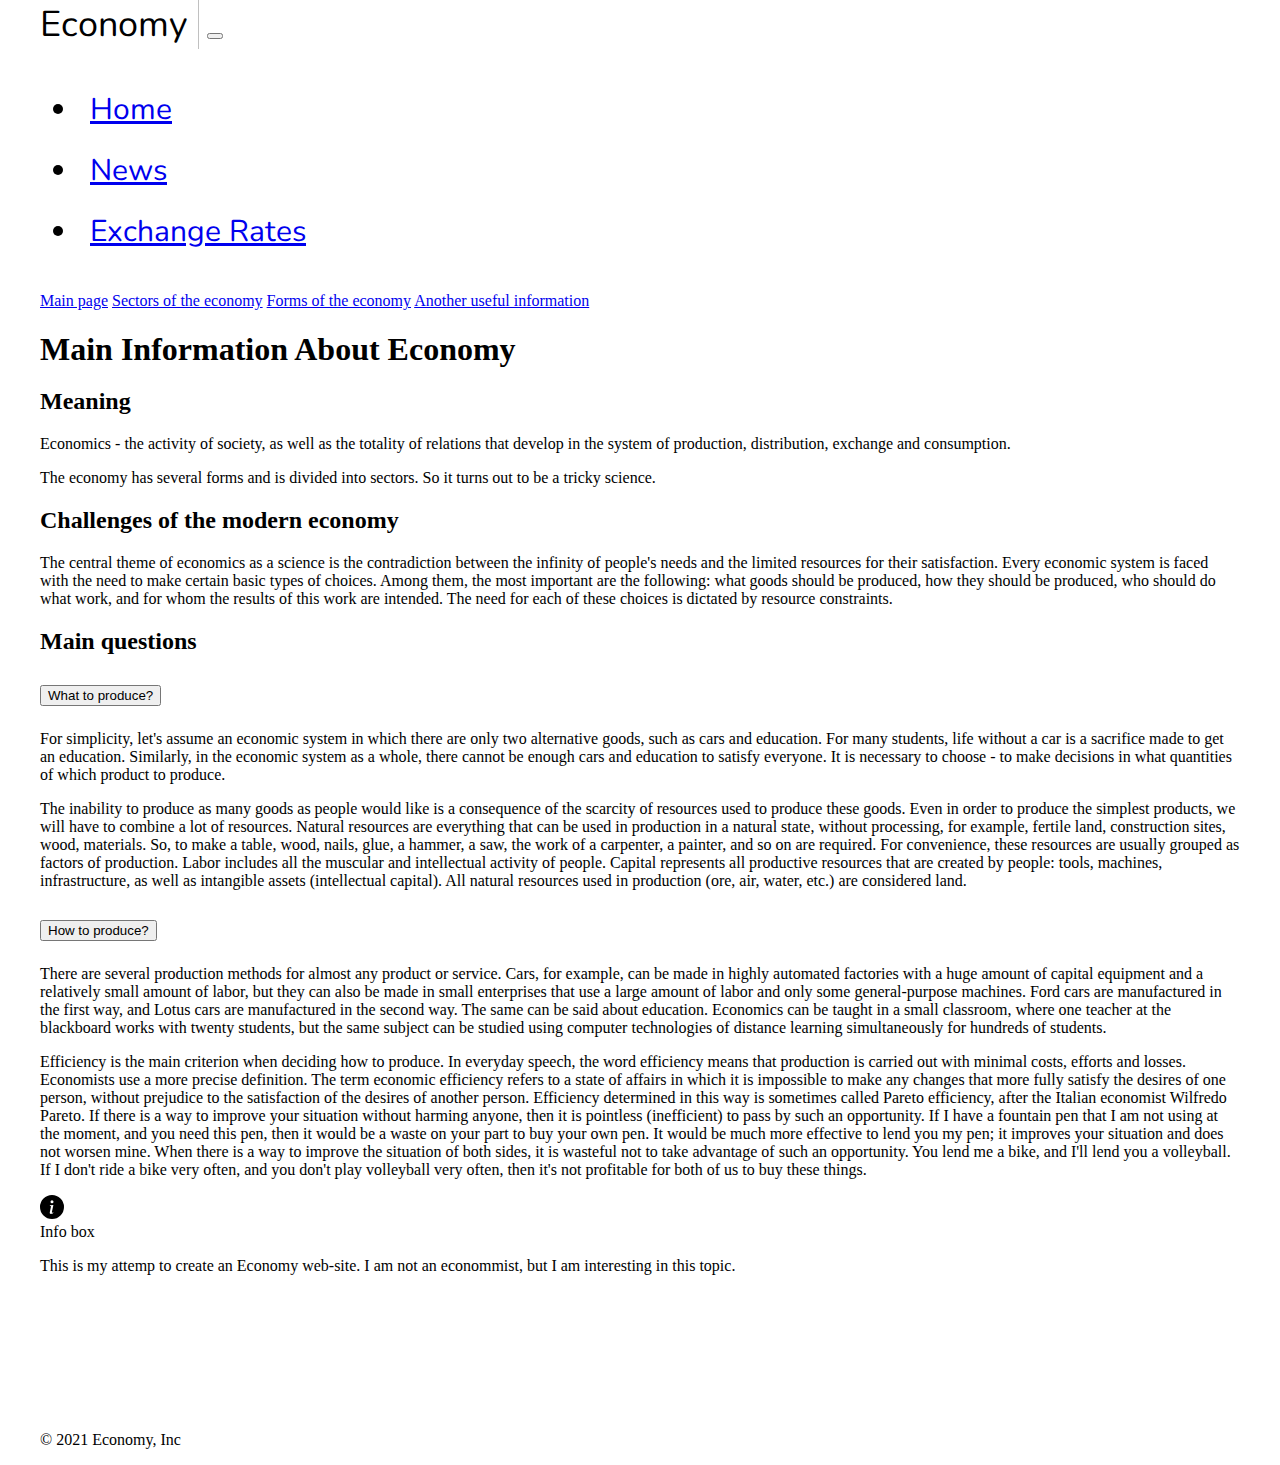
<file: public/index.html>
<!DOCTYPE html>
<html lang="en">
<head>
    <meta charset="UTF-8">
    <meta http-equiv="X-UA-Compatible" content="IE=edge">
    <meta name="viewport" content="width=device-width, initial-scale=1.0">
    <link href="https://cdn.jsdelivr.net/npm/bootstrap@5.1.3/dist/css/bootstrap.min.css" rel="stylesheet" integrity="sha384-1BmE4kWBq78iYhFldvKuhfTAU6auU8tT94WrHftjDbrCEXSU1oBoqyl2QvZ6jIW3" crossorigin="anonymous">
    <link rel="stylesheet" href="style.css">
    <link rel="preconnect" href="https://fonts.googleapis.com">
    <link rel="preconnect" href="https://fonts.gstatic.com" crossorigin>
    <link href="https://fonts.googleapis.com/css2?family=Nunito:wght@200&display=swap" rel="stylesheet">
    <title>Economy</title>
</head>
<body>
    <header>
        <nav class="navbar navbar-expand-lg navbar-light bg-light" id="navigation">
            <div class="container-fluid">
              <span id="topic">Economy</span>
              <button class="navbar-toggler" type="button" data-bs-toggle="collapse" data-bs-target="#navbarNavDropdown" aria-controls="navbarNavDropdown" aria-expanded="false" aria-label="Toggle navigation">
                <span class="navbar-toggler-icon"></span>
              </button>
              <div class="collapse navbar-collapse" id="navbarNavDropdown">
                <ul class="navbar-nav">
                  <li class="nav-item">
                    <a class="nav-link active" aria-current="page" href="index.html">Home</a>
                  </li>
                  <li class="nav-item">
                    <a class="nav-link" href="https://www.cnbc.com/economy/" target="_blank">News</a>
                  </li>
                  <li class="nav-item">
                    <a class="nav-link" href="https://www.xe.com/currencyconverter/">Exchange Rates</a>
                  </li>
                </ul>
              </div>
            </div>
          </nav>
    </header>
    <main>
        <div class="container">
            <div class="row">
            <!-- Left -->
              <div class="col-12 col-sm-1 col-md-2">
                <div class="list-group">
                    <a href="index.html" class="list-group-item list-group-item-action active" aria-current="true">Main page</a>
                    <a href="sectors.html" class="list-group-item list-group-item-action">Sectors of the economy</a>
                    <a href="forms.html" class="list-group-item list-group-item-action">Forms of the economy</a>
                    <a href="info.html" class="list-group-item list-group-item-action">Another useful information</a>
                  </div>
              </div>
              <!-- Center -->
              <div class="col-12 col-sm-10 col-md-8">
                <h1>Main information about economy</h1>
                <h2>Meaning</h2>
                <p>
                    Economics - the activity of society, as well as the totality of relations that develop in the system of production, distribution, exchange and consumption.
                </p>
                <p> 
                    The economy has several forms and is divided into sectors. So it turns out to be a tricky science.
                </p>
                <h2>Challenges of the modern economy</h2>
                <p>
                    The central theme of economics as a science is the contradiction between the infinity of people's needs and the limited resources for their satisfaction. Every economic system is faced with the need to make certain basic types of choices. Among them, the most important are the following: what goods should be produced, how they should be produced, who should do what work, and for whom the results of this work are intended. The need for each of these choices is dictated by resource constraints.
                </p>
                <h2>Main questions</h2>
                <div class="accordion accordion-flush" id="accordionFlushExample">
                    <div class="accordion-item">
                      <h3 class="accordion-header" id="flush-headingOne">
                        <button class="accordion-button" type="button" data-bs-toggle="collapse" data-bs-target="#collapseOne" aria-expanded="true" aria-controls="collapseOne">
                            What to produce?
                        </button>
                      </h3>
                      <div id="collapseOne" class="accordion-collapse collapse show" data-bs-parent="#accordionExample">
                        <div class="accordion-body">
                            <p>
                                For simplicity, let's assume an economic system in which there are only two alternative goods, such as cars and education. For many students, life without a car is a sacrifice made to get an education. Similarly, in the economic system as a whole, there cannot be enough cars and education to satisfy everyone. It is necessary to choose - to make decisions in what quantities of which product to produce.
                            </p>
                            <p>
                                The inability to produce as many goods as people would like is a consequence of the scarcity of resources used to produce these goods. Even in order to produce the simplest products, we will have to combine a lot of resources. Natural resources are everything that can be used in production in a natural state, without processing, for example, fertile land, construction sites, wood, materials. So, to make a table, wood, nails, glue, a hammer, a saw, the work of a carpenter, a painter, and so on are required. For convenience, these resources are usually grouped as factors of production. Labor includes all the muscular and intellectual activity of people. Capital represents all productive resources that are created by people: tools, machines, infrastructure, as well as intangible assets (intellectual capital). All natural resources used in production (ore, air, water, etc.) are considered land.
                            </p>
                        </div>
                      </div>
                    </div>
                    <div class="accordion-item">
                      <h3 class="accordion-header" id="flush-headingTwo">
                        <button class="accordion-button collapsed" type="button" data-bs-toggle="collapse" data-bs-target="#flush-collapseTwo" aria-expanded="false" aria-controls="flush-collapseTwo">
                            How to produce?
                        </button>
                      </h3>
                      <div id="flush-collapseTwo" class="accordion-collapse collapse" aria-labelledby="flush-headingTwo" data-bs-parent="#accordionFlushExample">
                        <div class="accordion-body">
                            <p>
                                There are several production methods for almost any product or service. Cars, for example, can be made in highly automated factories with a huge amount of capital equipment and a relatively small amount of labor, but they can also be made in small enterprises that use a large amount of labor and only some general-purpose machines. Ford cars are manufactured in the first way, and Lotus cars are manufactured in the second way. The same can be said about education. Economics can be taught in a small classroom, where one teacher at the blackboard works with twenty students, but the same subject can be studied using computer technologies of distance learning simultaneously for hundreds of students.
                            </p>
                            <p>
                                Efficiency is the main criterion when deciding how to produce. In everyday speech, the word efficiency means that production is carried out with minimal costs, efforts and losses. Economists use a more precise definition. The term economic efficiency refers to a state of affairs in which it is impossible to make any changes that more fully satisfy the desires of one person, without prejudice to the satisfaction of the desires of another person. Efficiency determined in this way is sometimes called Pareto efficiency, after the Italian economist Wilfredo Pareto. If there is a way to improve your situation without harming anyone, then it is pointless (inefficient) to pass by such an opportunity. If I have a fountain pen that I am not using at the moment, and you need this pen, then it would be a waste on your part to buy your own pen. It would be much more effective to lend you my pen; it improves your situation and does not worsen mine. When there is a way to improve the situation of both sides, it is wasteful not to take advantage of such an opportunity. You lend me a bike, and I'll lend you a volleyball. If I don't ride a bike very often, and you don't play volleyball very often, then it's not profitable for both of us to buy these things.
                            </p>
                        </div>
                      </div>
                    </div>
                  </div>
              </div>
              <!-- Right -->
              <div class="col-12 col-sm-1 col-md-2 shadow p-3 mb-5 bg-body rounded" id="info">
                <svg xmlns="http://www.w3.org/2000/svg" style="display: none;">
                    <symbol id="info-fill" fill="currentColor" viewBox="0 0 16 16">
                      <path d="M8 16A8 8 0 1 0 8 0a8 8 0 0 0 0 16zm.93-9.412-1 4.705c-.07.34.029.533.304.533.194 0 .487-.07.686-.246l-.088.416c-.287.346-.92.598-1.465.598-.703 0-1.002-.422-.808-1.319l.738-3.468c.064-.293.006-.399-.287-.47l-.451-.081.082-.381 2.29-.287zM8 5.5a1 1 0 1 1 0-2 1 1 0 0 1 0 2z"/>
                    </symbol>
                </svg>
                <div class="alert alert-primary d-flex align-items-center" role="alert">
                    <svg class="bi flex-shrink-0 me-2" width="24" height="24" role="img" aria-label="Info:"><use xlink:href="#info-fill"/></svg>
                    <div>
                      Info box
                    </div>
                </div>
                <p>This is my attemp to create an Economy web-site. I am not an econommist, but I am interesting in this topic.</p>
              </div>
            </div>
          </div>
    </main>
    <footer class="py-3 my-4 border-top">
      <p class="text-center text-muted">© 2021 Economy, Inc</p>
    </footer>
    <script src="https://cdn.jsdelivr.net/npm/bootstrap@5.1.3/dist/js/bootstrap.bundle.min.js" integrity="sha384-ka7Sk0Gln4gmtz2MlQnikT1wXgYsOg+OMhuP+IlRH9sENBO0LRn5q+8nbTov4+1p" crossorigin="anonymous"></script>
</body>
</html>
</file>
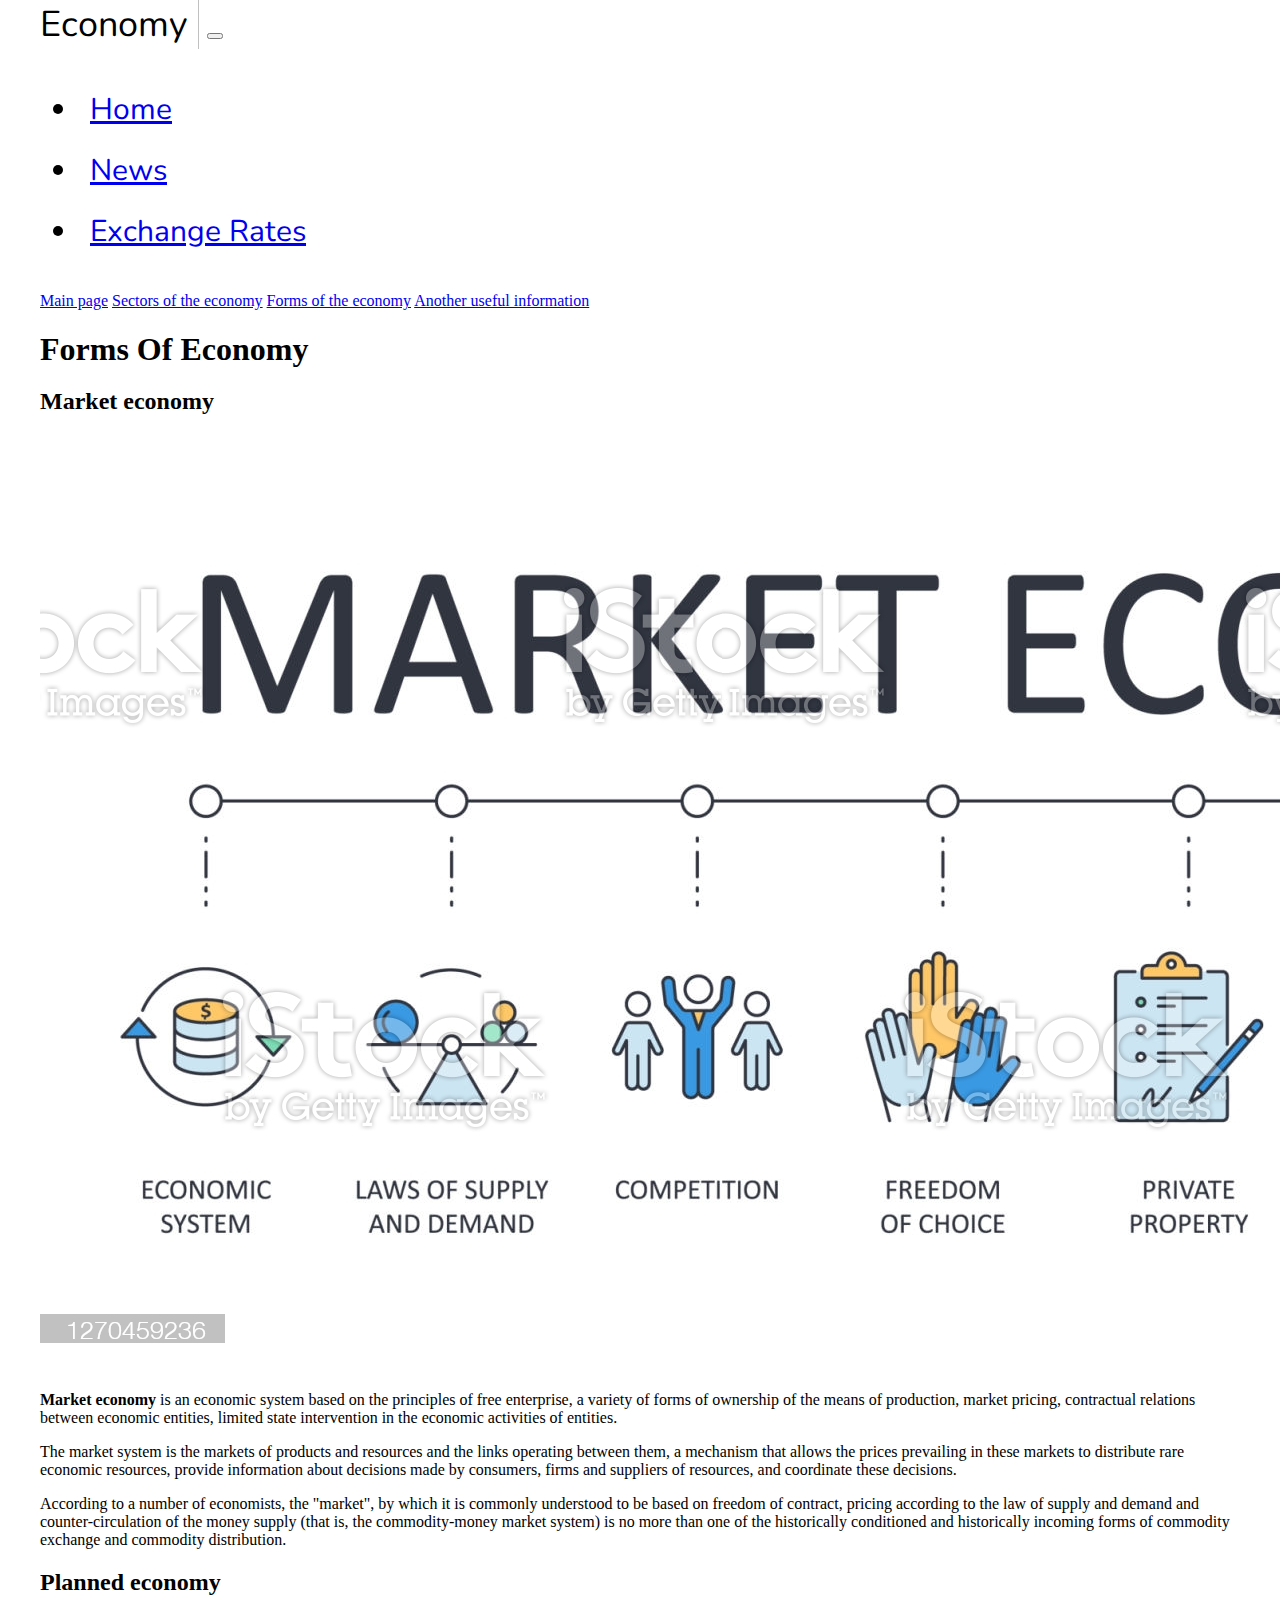
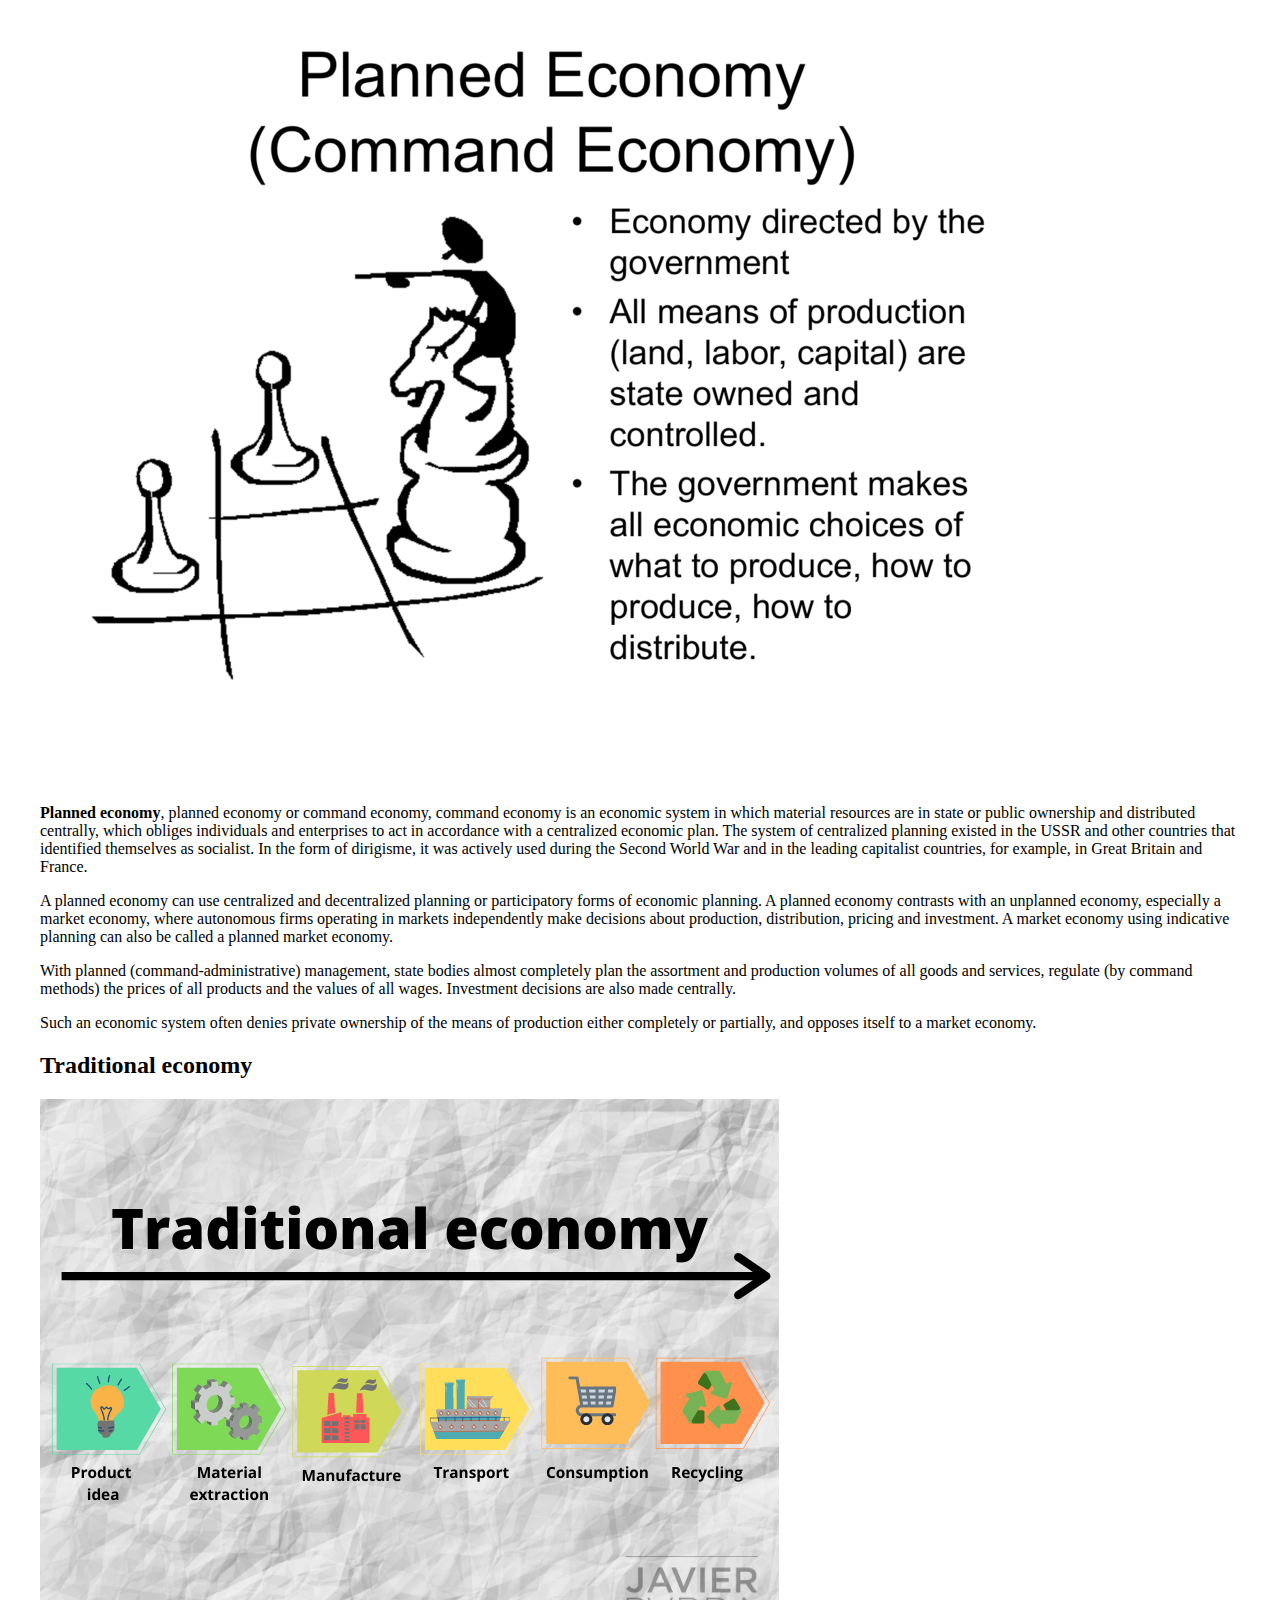
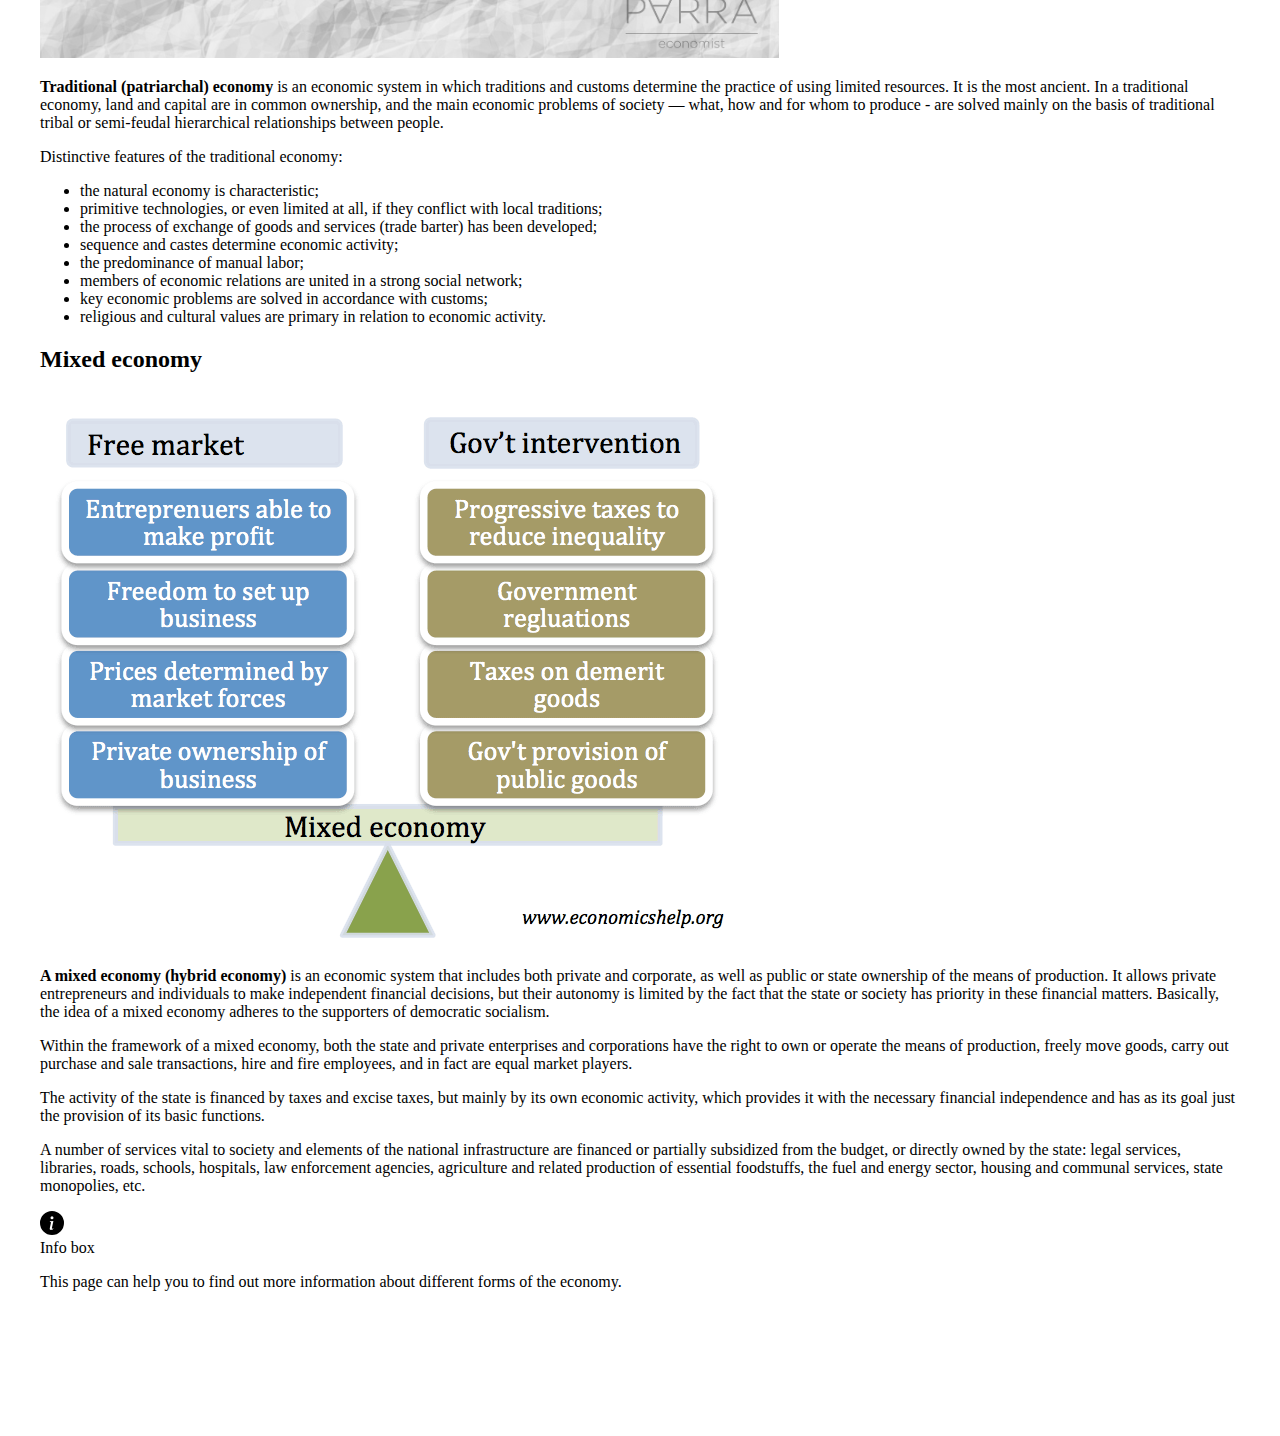
<file: forms.html>
<!DOCTYPE html>
<html lang="en">
<head>
    <meta charset="UTF-8">
    <meta http-equiv="X-UA-Compatible" content="IE=edge">
    <meta name="viewport" content="width=device-width, initial-scale=1.0">
    <link href="https://cdn.jsdelivr.net/npm/bootstrap@5.1.3/dist/css/bootstrap.min.css" rel="stylesheet" integrity="sha384-1BmE4kWBq78iYhFldvKuhfTAU6auU8tT94WrHftjDbrCEXSU1oBoqyl2QvZ6jIW3" crossorigin="anonymous">
    <link rel="stylesheet" href="style.css">
    <link rel="preconnect" href="https://fonts.googleapis.com">
    <link rel="preconnect" href="https://fonts.gstatic.com" crossorigin>
    <link href="https://fonts.googleapis.com/css2?family=Nunito:wght@200&display=swap" rel="stylesheet">
    <title>Economy</title>
</head>
<body>
    <header>
        <nav class="navbar navbar-expand-lg navbar-light bg-light" id="navigation">
            <div class="container-fluid">
              <span id="topic">Economy</span>
              <button class="navbar-toggler" type="button" data-bs-toggle="collapse" data-bs-target="#navbarNavDropdown" aria-controls="navbarNavDropdown" aria-expanded="false" aria-label="Toggle navigation">
                <span class="navbar-toggler-icon"></span>
              </button>
              <div class="collapse navbar-collapse" id="navbarNavDropdown">
                <ul class="navbar-nav">
                  <li class="nav-item">
                    <a class="nav-link active" aria-current="page" href="index.html">Home</a>
                  </li>
                  <li class="nav-item">
                    <a class="nav-link" href="https://www.cnbc.com/economy/" target="_blank">News</a>
                  </li>
                  <li class="nav-item">
                    <a class="nav-link" href="https://www.xe.com/currencyconverter/">Exchange Rates</a>
                  </li>
                </ul>
              </div>
            </div>
          </nav>
    </header>
    <main>
        <div class="container">
            <div class="row">
            <!-- Left -->
              <div class="col-12 col-sm-1 col-md-2">
                <div class="list-group">
                    <a href="index.html" class="list-group-item list-group-item-action" aria-current="true">Main page</a>
                    <a href="sectors.html" class="list-group-item list-group-item-action">Sectors of the economy</a>
                    <a href="forms.html" class="list-group-item list-group-item-action active">Forms of the economy</a>
                    <a href="info.html" class="list-group-item list-group-item-action">Another useful information</a>
                  </div>
              </div>
              <!-- Center -->
              <div class="col-12 col-sm-10 col-md-8">
                <h1>Forms of economy</h1>
                <div class="shadow-sm p-3 mb-5 bg-body rounded">
                    <h2>Market economy</h2>
                    <div class="clearfix">
                        <img src="images/market-economy.jpg" class="col-md-6 float-md-end mb-3 ms-md-3" alt="...">
                        <p>
                            <strong>Market economy</strong> is an economic system based on the principles of free enterprise, a variety of forms of ownership of the means of production, market pricing, contractual relations between economic entities, limited state intervention in the economic activities of entities.
                        </p>
                        <p>
                            The market system is the markets of products and resources and the links operating between them, a mechanism that allows the prices prevailing in these markets to distribute rare economic resources, provide information about decisions made by consumers, firms and suppliers of resources, and coordinate these decisions.
                        </p>
                        <p>
                            According to a number of economists, the "market", by which it is commonly understood to be based on freedom of contract, pricing according to the law of supply and demand and counter-circulation of the money supply (that is, the commodity-money market system) is no more than one of the historically conditioned and historically incoming forms of commodity exchange and commodity distribution.
                        </p>
                      </div>
                </div>
                <div class="shadow-sm p-3 mb-5 bg-body rounded">
                    <h2>Planned economy</h2>
                    <div class="clearfix">
                        <img src="images/planned-economy.png" class="col-md-6 float-md-end mb-3 ms-md-3" alt="planned-economy">
                        <p>
                            <strong>Planned economy</strong>, planned economy or command economy, command economy is an economic system in which material resources are in state or public ownership and distributed centrally, which obliges individuals and enterprises to act in accordance with a centralized economic plan. The system of centralized planning existed in the USSR and other countries that identified themselves as socialist. In the form of dirigisme, it was actively used during the Second World War and in the leading capitalist countries, for example, in Great Britain and France.
                        </p>
                        <p>
                            A planned economy can use centralized and decentralized planning or participatory forms of economic planning. A planned economy contrasts with an unplanned economy, especially a market economy, where autonomous firms operating in markets independently make decisions about production, distribution, pricing and investment. A market economy using indicative planning can also be called a planned market economy.
                        </p>
                        <p>
                            With planned (command-administrative) management, state bodies almost completely plan the assortment and production volumes of all goods and services, regulate (by command methods) the prices of all products and the values of all wages. Investment decisions are also made centrally.
                        </p>
                        <p>
                            Such an economic system often denies private ownership of the means of production either completely or partially, and opposes itself to a market economy.
                        </p>
                    </div>
                </div>
                <div class="shadow-sm p-3 mb-5 bg-body rounded">
                    <h2>Traditional economy</h2>
                    <div class="clearfix">
                        <img src="images/traditional-economy.png" class="col-md-6 float-md-end mb-3 ms-md-3" alt="traditional-economy">
                        <p>
                            <strong>Traditional (patriarchal) economy</strong> is an economic system in which traditions and customs determine the practice of using limited resources. It is the most ancient. In a traditional economy, land and capital are in common ownership, and the main economic problems of society — what, how and for whom to produce - are solved mainly on the basis of traditional tribal or semi-feudal hierarchical relationships between people.
                        </p>
                        <p>
                            Distinctive features of the traditional economy:
                        </p>    
                        <ul class="list-group">
                            <li class="list-group-item">the natural economy is characteristic;</li>
                            <li class="list-group-item">primitive technologies, or even limited at all, if they conflict with local traditions;</li>
                            <li class="list-group-item">the process of exchange of goods and services (trade barter) has been developed;</li>
                            <li class="list-group-item">sequence and castes determine economic activity;</li>
                            <li class="list-group-item">the predominance of manual labor;</li>
                            <li class="list-group-item">members of economic relations are united in a strong social network;</li>
                            <li class="list-group-item">key economic problems are solved in accordance with customs;</li>
                            <li class="list-group-item">religious and cultural values are primary in relation to economic activity.</li>
                        </ul>
                    </div>
                </div>
                <div class="shadow-sm p-3 mb-5 bg-body rounded">
                    <h2>Mixed economy</h2>
                    <div class="clearfix">
                        <img src="images/mixed-economy.png" class="col-md-6 float-md-end mb-3 ms-md-3" alt="mixed-economy">
                        <p>
                            <strong>A mixed economy (hybrid economy)</strong> is an economic system that includes both private and corporate, as well as public or state ownership of the means of production. It allows private entrepreneurs and individuals to make independent financial decisions, but their autonomy is limited by the fact that the state or society has priority in these financial matters. Basically, the idea of a mixed economy adheres to the supporters of democratic socialism.
                        </p>
                        <p>
                            Within the framework of a mixed economy, both the state and private enterprises and corporations have the right to own or operate the means of production, freely move goods, carry out purchase and sale transactions, hire and fire employees, and in fact are equal market players.
                        </p>
                        <p>
                            The activity of the state is financed by taxes and excise taxes, but mainly by its own economic activity, which provides it with the necessary financial independence and has as its goal just the provision of its basic functions.
                        </p>
                        <p>
                            A number of services vital to society and elements of the national infrastructure are financed or partially subsidized from the budget, or directly owned by the state: legal services, libraries, roads, schools, hospitals, law enforcement agencies, agriculture and related production of essential foodstuffs, the fuel and energy sector, housing and communal services, state monopolies, etc.
                        </p>
                    </div>
                </div>
              </div>
              <!-- Right -->
              <div class="col-12 col-sm-1 col-md-2 shadow p-3 mb-5 bg-body rounded" id="info">
                <svg xmlns="http://www.w3.org/2000/svg" style="display: none;">
                    <symbol id="info-fill" fill="currentColor" viewBox="0 0 16 16">
                      <path d="M8 16A8 8 0 1 0 8 0a8 8 0 0 0 0 16zm.93-9.412-1 4.705c-.07.34.029.533.304.533.194 0 .487-.07.686-.246l-.088.416c-.287.346-.92.598-1.465.598-.703 0-1.002-.422-.808-1.319l.738-3.468c.064-.293.006-.399-.287-.47l-.451-.081.082-.381 2.29-.287zM8 5.5a1 1 0 1 1 0-2 1 1 0 0 1 0 2z"/>
                    </symbol>
                </svg>
                <div class="alert alert-primary d-flex align-items-center" role="alert">
                    <svg class="bi flex-shrink-0 me-2" width="24" height="24" role="img" aria-label="Info:"><use xlink:href="#info-fill"/></svg>
                    <div>
                      Info box
                    </div>
                </div>
                <p>This page can help you to find out more information about different forms of the economy.</p>
              </div>
            </div>
          </div>
    </main>
    <script src="https://cdn.jsdelivr.net/npm/bootstrap@5.1.3/dist/js/bootstrap.bundle.min.js" integrity="sha384-ka7Sk0Gln4gmtz2MlQnikT1wXgYsOg+OMhuP+IlRH9sENBO0LRn5q+8nbTov4+1p" crossorigin="anonymous"></script>
</body>
</html>
</file>
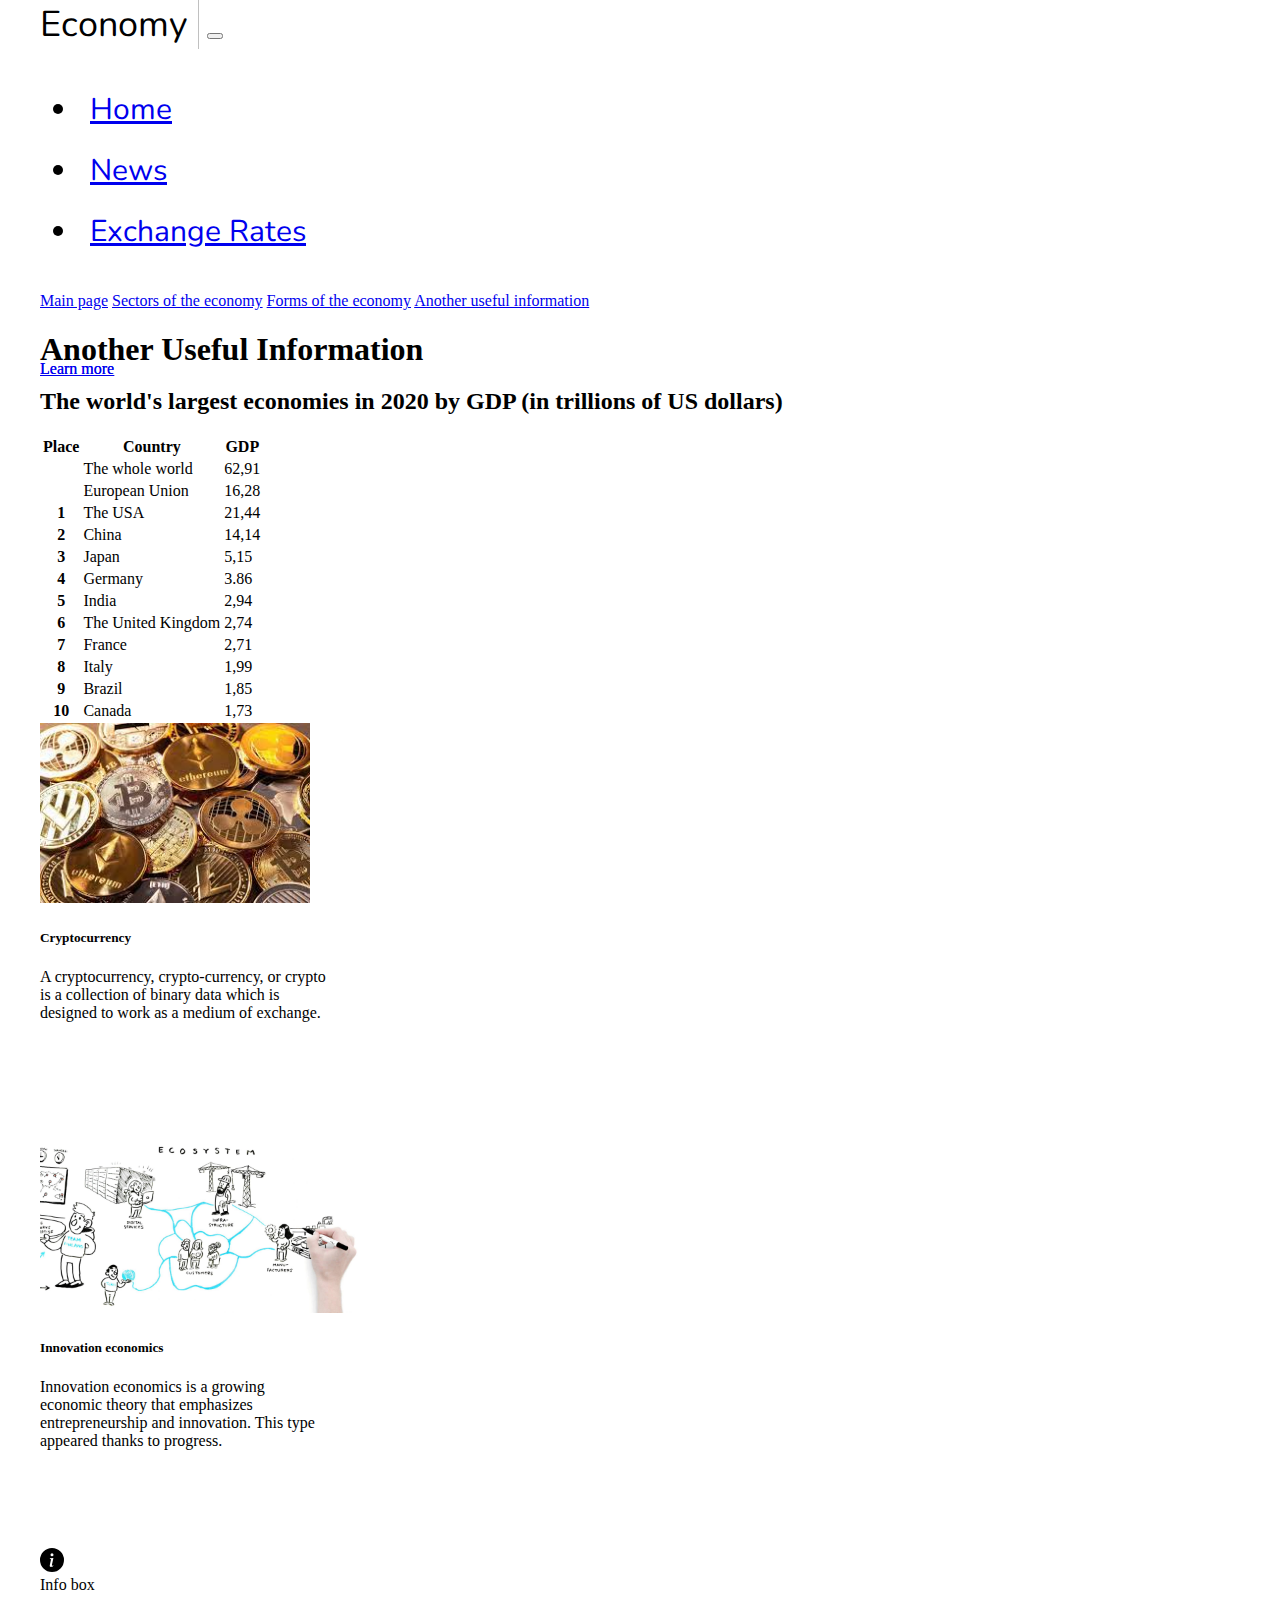
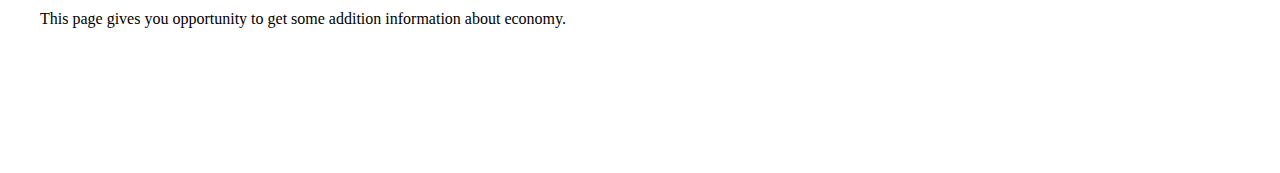
<file: info.html>
<!DOCTYPE html>
<html lang="en">
<head>
    <meta charset="UTF-8">
    <meta http-equiv="X-UA-Compatible" content="IE=edge">
    <meta name="viewport" content="width=device-width, initial-scale=1.0">
    <link href="https://cdn.jsdelivr.net/npm/bootstrap@5.1.3/dist/css/bootstrap.min.css" rel="stylesheet" integrity="sha384-1BmE4kWBq78iYhFldvKuhfTAU6auU8tT94WrHftjDbrCEXSU1oBoqyl2QvZ6jIW3" crossorigin="anonymous">
    <link rel="stylesheet" href="style.css">
    <link rel="preconnect" href="https://fonts.googleapis.com">
    <link rel="preconnect" href="https://fonts.gstatic.com" crossorigin>
    <link href="https://fonts.googleapis.com/css2?family=Nunito:wght@200&display=swap" rel="stylesheet">
    <title>Economy</title>
</head>
<body>
    <header>
        <nav class="navbar navbar-expand-lg navbar-light bg-light" id="navigation">
            <div class="container-fluid">
              <span id="topic">Economy</span>
              <button class="navbar-toggler" type="button" data-bs-toggle="collapse" data-bs-target="#navbarNavDropdown" aria-controls="navbarNavDropdown" aria-expanded="false" aria-label="Toggle navigation">
                <span class="navbar-toggler-icon"></span>
              </button>
              <div class="collapse navbar-collapse" id="navbarNavDropdown">
                <ul class="navbar-nav">
                  <li class="nav-item">
                    <a class="nav-link active" aria-current="page" href="index.html">Home</a>
                  </li>
                  <li class="nav-item">
                    <a class="nav-link" href="https://www.cnbc.com/economy/" target="_blank">News</a>
                  </li>
                  <li class="nav-item">
                    <a class="nav-link" href="https://www.xe.com/currencyconverter/">Exchange Rates</a>
                  </li>
                </ul>
              </div>
            </div>
          </nav>
    </header>
    <main>
        <div class="container">
            <div class="row">
            <!-- Left -->
              <div class="col-12 col-sm-1 col-md-2">
                <div class="list-group">
                    <a href="index.html" class="list-group-item list-group-item-action" aria-current="true">Main page</a>
                    <a href="sectors.html" class="list-group-item list-group-item-action">Sectors of the economy</a>
                    <a href="forms.html" class="list-group-item list-group-item-action">Forms of the economy</a>
                    <a href="info.html" class="list-group-item list-group-item-action active">Another useful information</a>
                  </div>
              </div>
              <!-- Center -->
              <div class="col-12 col-sm-10 col-md-8">
                <h1>Another useful information</h1>
                <h2>The world's largest economies in 2020 by GDP (in trillions of US dollars)</h2>
                <table class="table table-secondary">
                    <thead>
                        <tr>
                          <th scope="col">Place</th>
                          <th scope="col">Country</th>
                          <th scope="col">GDP</th>
                        </tr>
                    </thead>
                    <tbody>
                        <tr>
                          <th scope="row"></th>
                          <td>The whole world</td>
                          <td>62,91</td>
                        </tr>
                        <tr>
                          <th scope="row"></th>
                          <td>European Union</td>
                          <td>16,28</td>
                        </tr>
                        <tr>
                          <th scope="row">1</th>
                          <td>The USA</td>
                          <td>21,44</td>
                        </tr>
                        <tr>
                            <th scope="row">2</th>
                            <td>China</td>
                            <td>14,14</td>
                        </tr>
                        <tr>
                            <th scope="row">3</th>
                            <td>Japan</td>
                            <td>5,15</td>
                        </tr>
                        <tr>
                            <th scope="row">4</th>
                            <td>Germany</td>
                            <td>3.86</td>
                        </tr>
                        <tr>
                            <th scope="row">5</th>
                            <td>India</td>
                            <td>2,94</td>
                        </tr>
                        <tr>
                            <th scope="row">6</th>
                            <td>The United Kingdom</td>
                            <td>2,74</td>
                        </tr>
                        <tr>
                            <th scope="row">7</th>
                            <td>France</td>
                            <td>2,71</td>
                        </tr>
                        <tr>
                            <th scope="row">8</th>
                            <td>Italy</td>
                            <td>1,99</td>
                        </tr>
                        <tr>
                            <th scope="row">9</th>
                            <td>Brazil</td>
                            <td>1,85</td>
                        </tr>
                        <tr>
                            <th scope="row">10</th>
                            <td>Canada</td>
                            <td>1,73</td>
                        </tr>
                    </tbody>
                </table>
                <div class="container">
                    <div class="row">
                      <div class="col-12 col-sm-6">
                        <div class="card" style="width: 18rem;">
                            <img src="images/crypto.jpg" class="card-img-top" alt="cryptocurrency">
                            <div class="card-body">
                              <h5 class="card-title">Cryptocurrency</h5>
                              <p class="card-text">A cryptocurrency, crypto-currency, or crypto is a collection of binary data which is designed to work as a medium of exchange.</p>
                              <a href="https://www.nerdwallet.com/article/investing/cryptocurrency-7-things-to-know#:~:text=A%20cryptocurrency%20(or%20%E2%80%9Ccrypto%E2%80%9D,at%20times%20driving%20prices%20skyward." class="btn btn-secondary" target="_blank">Learn more</a>
                            </div>
                        </div>
                      </div>
                      <div class="col-12 col-sm-6">
                        <div class="card" style="width: 18rem;">
                            <img src="images/innovation-economy.jpg" class="card-img-top" alt="innovation-economy">
                            <div class="card-body">
                              <h5 class="card-title">Innovation economics</h5>
                              <p class="card-text">Innovation economics is a growing economic theory that emphasizes entrepreneurship and innovation. This type appeared thanks to progress.</p>
                              <a href="https://www.ecnmy.org/learn/your-future/technology-innovation/what-is-innovation/" class="btn btn-secondary">Learn more</a>
                            </div>
                        </div>
                      </div>
                    </div>
                  </div>
              </div>
              <!-- Right -->
              <div class="col-12 col-sm-1 col-md-2 shadow p-3 mb-5 bg-body rounded" id="info">
                <svg xmlns="http://www.w3.org/2000/svg" style="display: none;">
                    <symbol id="info-fill" fill="currentColor" viewBox="0 0 16 16">
                      <path d="M8 16A8 8 0 1 0 8 0a8 8 0 0 0 0 16zm.93-9.412-1 4.705c-.07.34.029.533.304.533.194 0 .487-.07.686-.246l-.088.416c-.287.346-.92.598-1.465.598-.703 0-1.002-.422-.808-1.319l.738-3.468c.064-.293.006-.399-.287-.47l-.451-.081.082-.381 2.29-.287zM8 5.5a1 1 0 1 1 0-2 1 1 0 0 1 0 2z"/>
                    </symbol>
                </svg>
                <div class="alert alert-primary d-flex align-items-center" role="alert">
                    <svg class="bi flex-shrink-0 me-2" width="24" height="24" role="img" aria-label="Info:"><use xlink:href="#info-fill"/></svg>
                    <div>
                      Info box
                    </div>
                </div>
                <p>This page gives you opportunity to get some addition information about economy.</p>
              </div>
            </div>
          </div>
    </main>
    <script src="https://cdn.jsdelivr.net/npm/bootstrap@5.1.3/dist/js/bootstrap.bundle.min.js" integrity="sha384-ka7Sk0Gln4gmtz2MlQnikT1wXgYsOg+OMhuP+IlRH9sENBO0LRn5q+8nbTov4+1p" crossorigin="anonymous"></script>
</body>
</html>
</file>
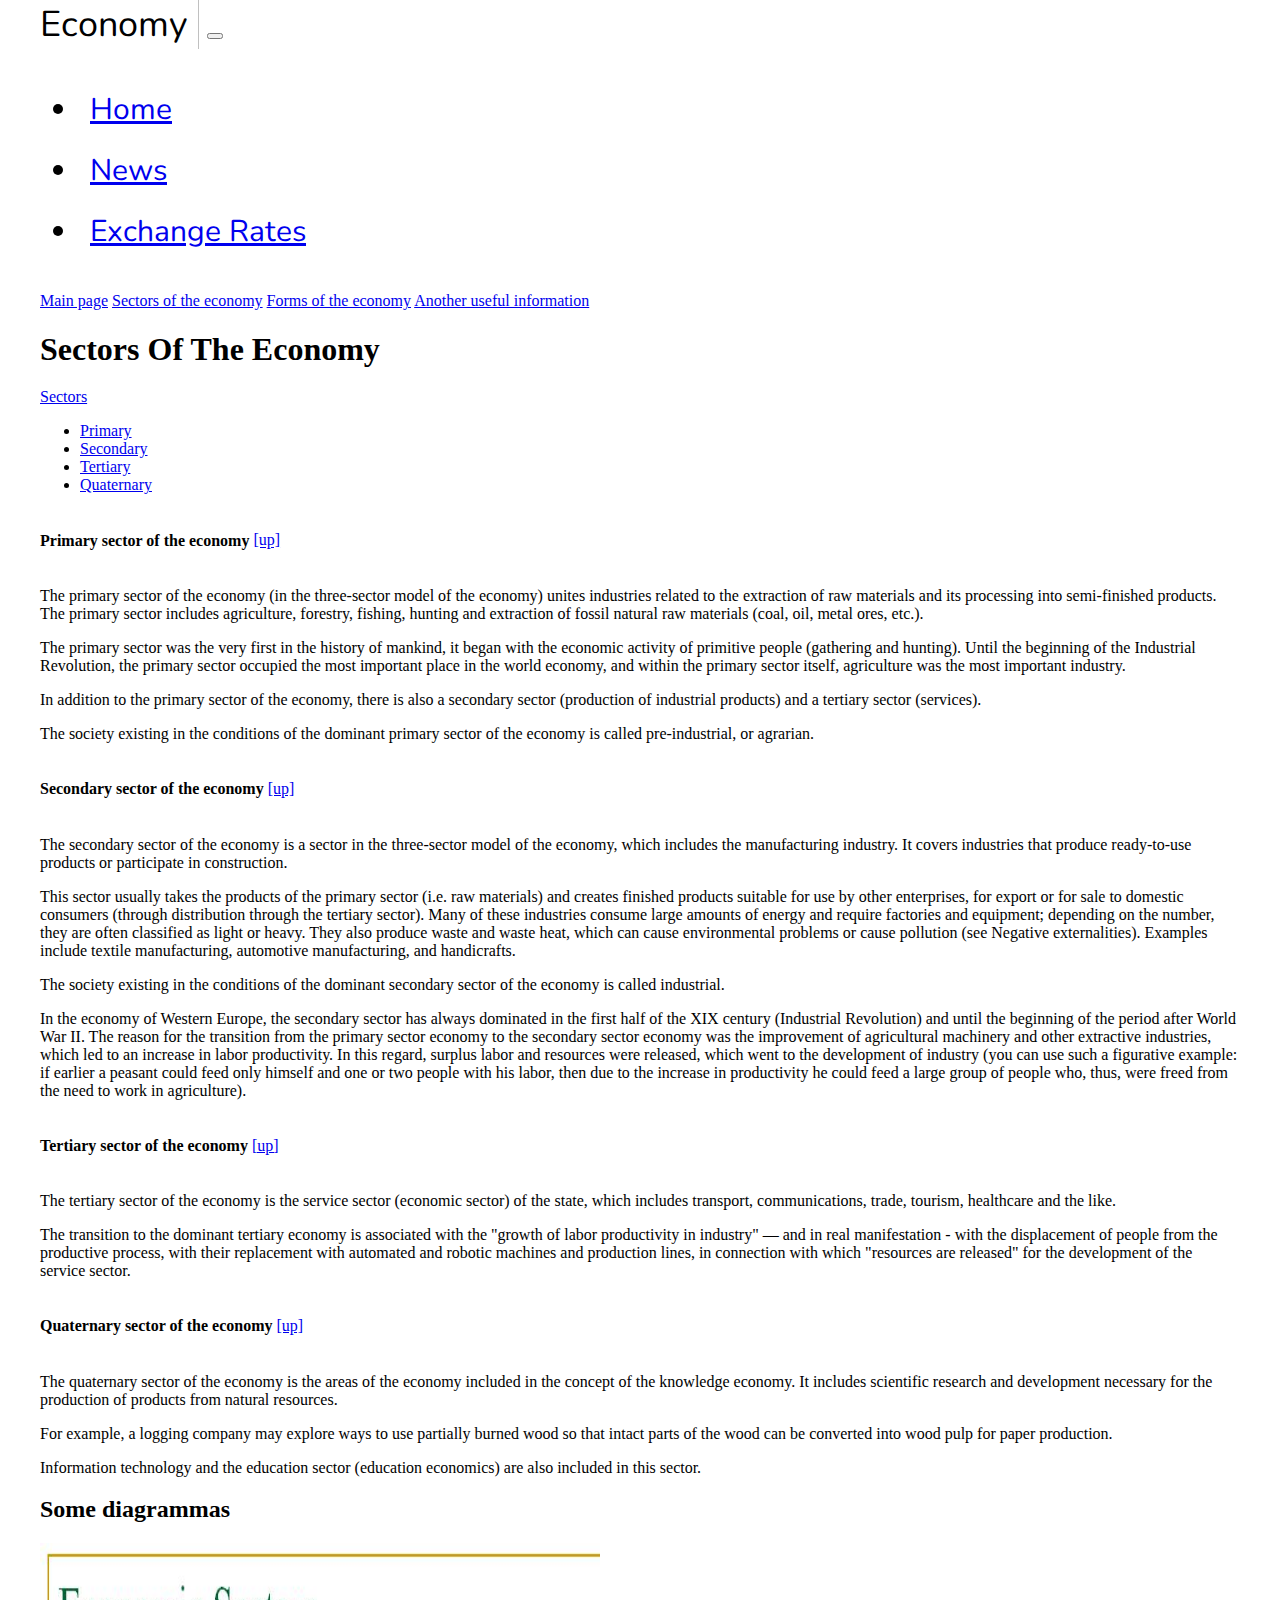
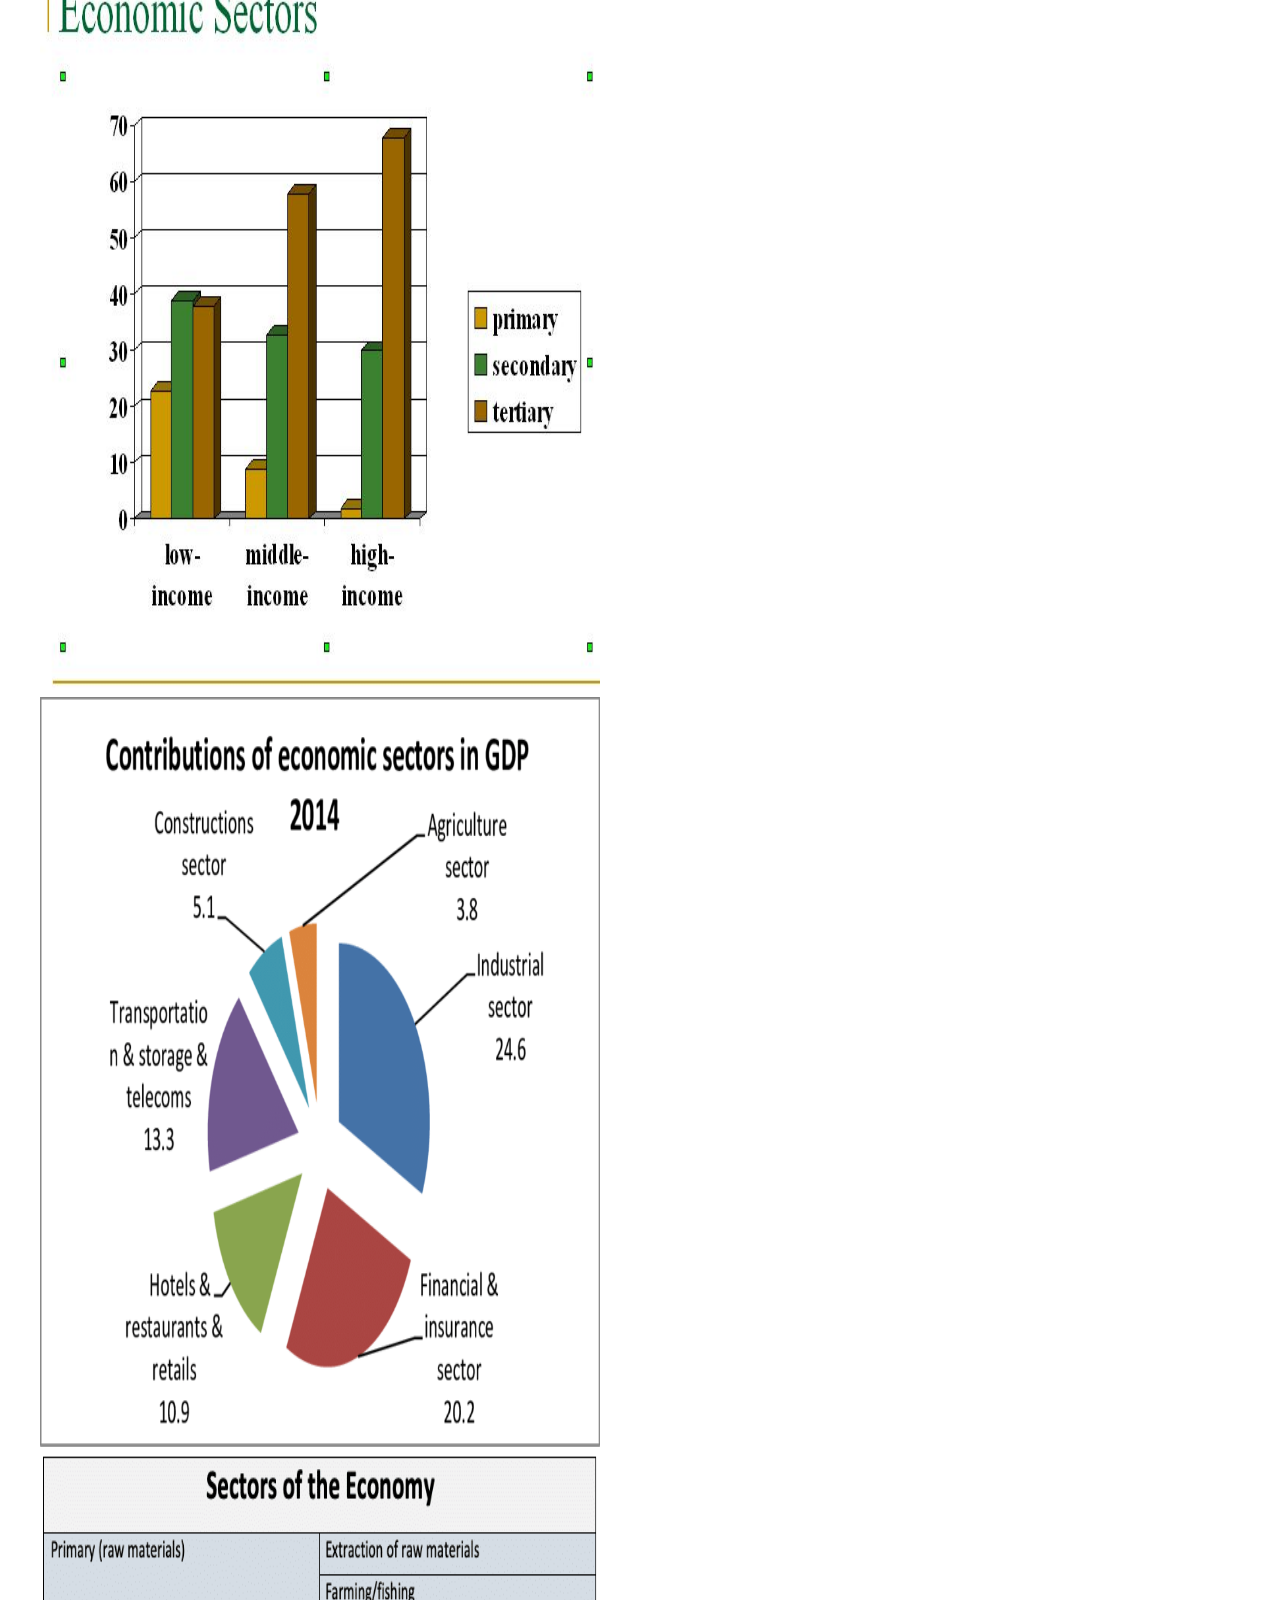
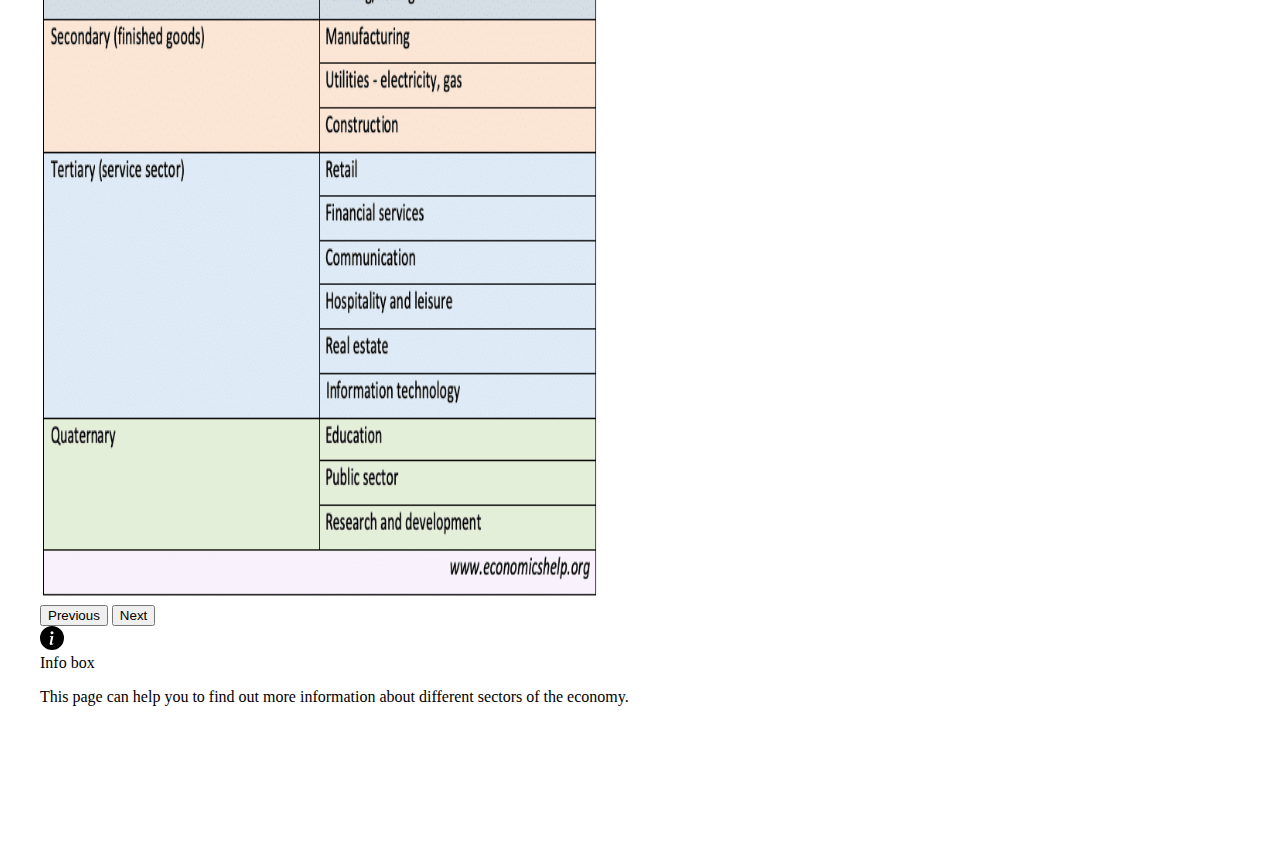
<file: sectors.html>
<!DOCTYPE html>
<html lang="en">
<head>
    <meta charset="UTF-8">
    <meta http-equiv="X-UA-Compatible" content="IE=edge">
    <meta name="viewport" content="width=device-width, initial-scale=1.0">
    <link href="https://cdn.jsdelivr.net/npm/bootstrap@5.1.3/dist/css/bootstrap.min.css" rel="stylesheet" integrity="sha384-1BmE4kWBq78iYhFldvKuhfTAU6auU8tT94WrHftjDbrCEXSU1oBoqyl2QvZ6jIW3" crossorigin="anonymous">
    <link rel="stylesheet" href="style.css">
    <link rel="preconnect" href="https://fonts.googleapis.com">
    <link rel="preconnect" href="https://fonts.gstatic.com" crossorigin>
    <link href="https://fonts.googleapis.com/css2?family=Nunito:wght@200&display=swap" rel="stylesheet">
    <title>Economy</title>
</head>
<body>
    <header>
        <nav class="navbar navbar-expand-lg navbar-light bg-light" id="navigation">
            <div class="container-fluid">
              <span id="topic">Economy</span>
              <button class="navbar-toggler" type="button" data-bs-toggle="collapse" data-bs-target="#navbarNavDropdown" aria-controls="navbarNavDropdown" aria-expanded="false" aria-label="Toggle navigation">
                <span class="navbar-toggler-icon"></span>
              </button>
              <div class="collapse navbar-collapse" id="navbarNavDropdown">
                <ul class="navbar-nav">
                  <li class="nav-item">
                    <a class="nav-link active" aria-current="page" href="index.html">Home</a>
                  </li>
                  <li class="nav-item">
                    <a class="nav-link" href="https://www.cnbc.com/economy/" target="_blank">News</a>
                  </li>
                  <li class="nav-item">
                    <a class="nav-link" href="https://www.xe.com/currencyconverter/">Exchange Rates</a>
                  </li>
                </ul>
              </div>
            </div>
          </nav>
    </header>
    <main>
        <div class="container">
            <div class="row">
            <!-- Left -->
              <div class="col-12 col-sm-1 col-md-2">
                <div class="list-group">
                    <a href="index.html" class="list-group-item list-group-item-action" aria-current="true">Main page</a>
                    <a href="sectors.html" class="list-group-item list-group-item-action active" aria-current="true">Sectors of the economy</a>
                    <a href="forms.html" class="list-group-item list-group-item-action">Forms of the economy</a>
                    <a href="info.html" class="list-group-item list-group-item-action">Another useful information</a>
                  </div>
              </div>
              <!-- Center -->
              <div class="col-12 col-sm-10 col-md-8" id="section">
                <h1>Sectors of the economy</h1>
                  <nav id="navbar-example2" class="navbar navbar-light bg-light px-3">
                    <a class="navbar-brand" href="#" id="top-menu">Sectors</a>
                    <ul class="nav nav-pills">
                      <li class="nav-item">
                        <a class="nav-link" href="#scrollspyHeading1">Primary</a>
                      </li>
                      <li class="nav-item">
                        <a class="nav-link" href="#scrollspyHeading2">Secondary</a>
                      </li>
                      <li class="nav-item">
                        <a class="nav-link" href="#scrollspyHeading3">Tertiary</a>
                      </li>
                      <li class="nav-item">
                        <a class="nav-link" href="#scrollspyHeading4">Quaternary</a>
                      </li>
                    </ul>
                  </nav>
                  <div >
                    <h4 id="scrollspyHeading1">Primary sector of the economy</h4> <a href="#top-menu">[up]</a>
                        <p>
                            The primary sector of the economy (in the three-sector model of the economy) unites industries related to the extraction of raw materials and its processing into semi-finished products. The primary sector includes agriculture, forestry, fishing, hunting and extraction of fossil natural raw materials (coal, oil, metal ores, etc.).
                        </p>
                        <p>
                            The primary sector was the very first in the history of mankind, it began with the economic activity of primitive people (gathering and hunting). Until the beginning of the Industrial Revolution, the primary sector occupied the most important place in the world economy, and within the primary sector itself, agriculture was the most important industry.
                        </p>
                        <p>
                            In addition to the primary sector of the economy, there is also a secondary sector (production of industrial products) and a tertiary sector (services).
                        </p>
                        <p>
                            The society existing in the conditions of the dominant primary sector of the economy is called pre-industrial, or agrarian.
                        </p>
                    <h4 id="scrollspyHeading2">Secondary sector of the economy</h4> <a href="#top-menu">[up]</a>
                        <p>
                            The secondary sector of the economy is a sector in the three-sector model of the economy, which includes the manufacturing industry. It covers industries that produce ready-to-use products or participate in construction.
                        </p>
                        <p>
                            This sector usually takes the products of the primary sector (i.e. raw materials) and creates finished products suitable for use by other enterprises, for export or for sale to domestic consumers (through distribution through the tertiary sector). Many of these industries consume large amounts of energy and require factories and equipment; depending on the number, they are often classified as light or heavy. They also produce waste and waste heat, which can cause environmental problems or cause pollution (see Negative externalities). Examples include textile manufacturing, automotive manufacturing, and handicrafts.
                        </p>
                        <p>
                            The society existing in the conditions of the dominant secondary sector of the economy is called industrial.
                        </p>
                        <p>
                            In the economy of Western Europe, the secondary sector has always dominated in the first half of the XIX century (Industrial Revolution) and until the beginning of the period after World War II. The reason for the transition from the primary sector economy to the secondary sector economy was the improvement of agricultural machinery and other extractive industries, which led to an increase in labor productivity. In this regard, surplus labor and resources were released, which went to the development of industry (you can use such a figurative example: if earlier a peasant could feed only himself and one or two people with his labor, then due to the increase in productivity he could feed a large group of people who, thus, were freed from the need to work in agriculture).
                        </p>
                    <h4 id="scrollspyHeading3">Tertiary sector of the economy</h4> <a href="#top-menu">[up]</a>
                        <p>
                            The tertiary sector of the economy is the service sector (economic sector) of the state, which includes transport, communications, trade, tourism, healthcare and the like.
                        </p>
                        <p>
                            The transition to the dominant tertiary economy is associated with the "growth of labor productivity in industry" — and in real manifestation - with the displacement of people from the productive process, with their replacement with automated and robotic machines and production lines, in connection with which "resources are released" for the development of the service sector.
                        </p>
                    <h4 id="scrollspyHeading4">Quaternary sector of the economy</h4> <a href="#top-menu">[up]</a>
                        <p>
                            The quaternary sector of the economy is the areas of the economy included in the concept of the knowledge economy. It includes scientific research and development necessary for the production of products from natural resources.
                        </p>
                        <p>
                            For example, a logging company may explore ways to use partially burned wood so that intact parts of the wood can be converted into wood pulp for paper production.
                        </p>
                        <p>
                            Information technology and the education sector (education economics) are also included in this sector.
                        </p>
                  </div>
                  <h2>Some diagrammas</h2>
                  <div id="carouselExampleControls" class="carousel slide" data-bs-ride="carousel">
                    <div class="carousel-inner">
                      <div class="carousel-item active">
                        <img src="images/sector.jpg" class="d-block w-100" alt="primary sector">
                      </div>
                      <div class="carousel-item">
                        <img src="images/sector2.png" class="d-block w-100" alt="secondary sector">
                      </div>
                      <div class="carousel-item">
                        <img src="images/sector3.png" class="d-block w-100" alt="tertiary sector">
                      </div>
                    </div>
                    <button class="carousel-control-prev" type="button" data-bs-target="#carouselExampleControls" data-bs-slide="prev">
                      <span class="carousel-control-prev-icon" aria-hidden="true"></span>
                      <span class="visually-hidden">Previous</span>
                    </button>
                    <button class="carousel-control-next" type="button" data-bs-target="#carouselExampleControls" data-bs-slide="next">
                      <span class="carousel-control-next-icon" aria-hidden="true"></span>
                      <span class="visually-hidden">Next</span>
                    </button>
                  </div>
              </div>
              
              <!-- Right -->
              <div class="col-12 col-sm-1 col-md-2 shadow p-3 mb-5 bg-body rounded" id="info">
                <svg xmlns="http://www.w3.org/2000/svg" style="display: none;">
                    <symbol id="info-fill" fill="currentColor" viewBox="0 0 16 16">
                      <path d="M8 16A8 8 0 1 0 8 0a8 8 0 0 0 0 16zm.93-9.412-1 4.705c-.07.34.029.533.304.533.194 0 .487-.07.686-.246l-.088.416c-.287.346-.92.598-1.465.598-.703 0-1.002-.422-.808-1.319l.738-3.468c.064-.293.006-.399-.287-.47l-.451-.081.082-.381 2.29-.287zM8 5.5a1 1 0 1 1 0-2 1 1 0 0 1 0 2z"/>
                    </symbol>
                </svg>
                <div class="alert alert-primary d-flex align-items-center" role="alert">
                    <svg class="bi flex-shrink-0 me-2" width="24" height="24" role="img" aria-label="Info:"><use xlink:href="#info-fill"/></svg>
                    <div>
                      Info box
                    </div>
                </div>
                <p>This page can help you to find out more information about different sectors of the economy.</p>
              </div>
            </div>
          </div>
    </main>
    <script src="https://cdn.jsdelivr.net/npm/bootstrap@5.1.3/dist/js/bootstrap.bundle.min.js" integrity="sha384-ka7Sk0Gln4gmtz2MlQnikT1wXgYsOg+OMhuP+IlRH9sENBO0LRn5q+8nbTov4+1p" crossorigin="anonymous"></script>
</body>
</html>
</file>
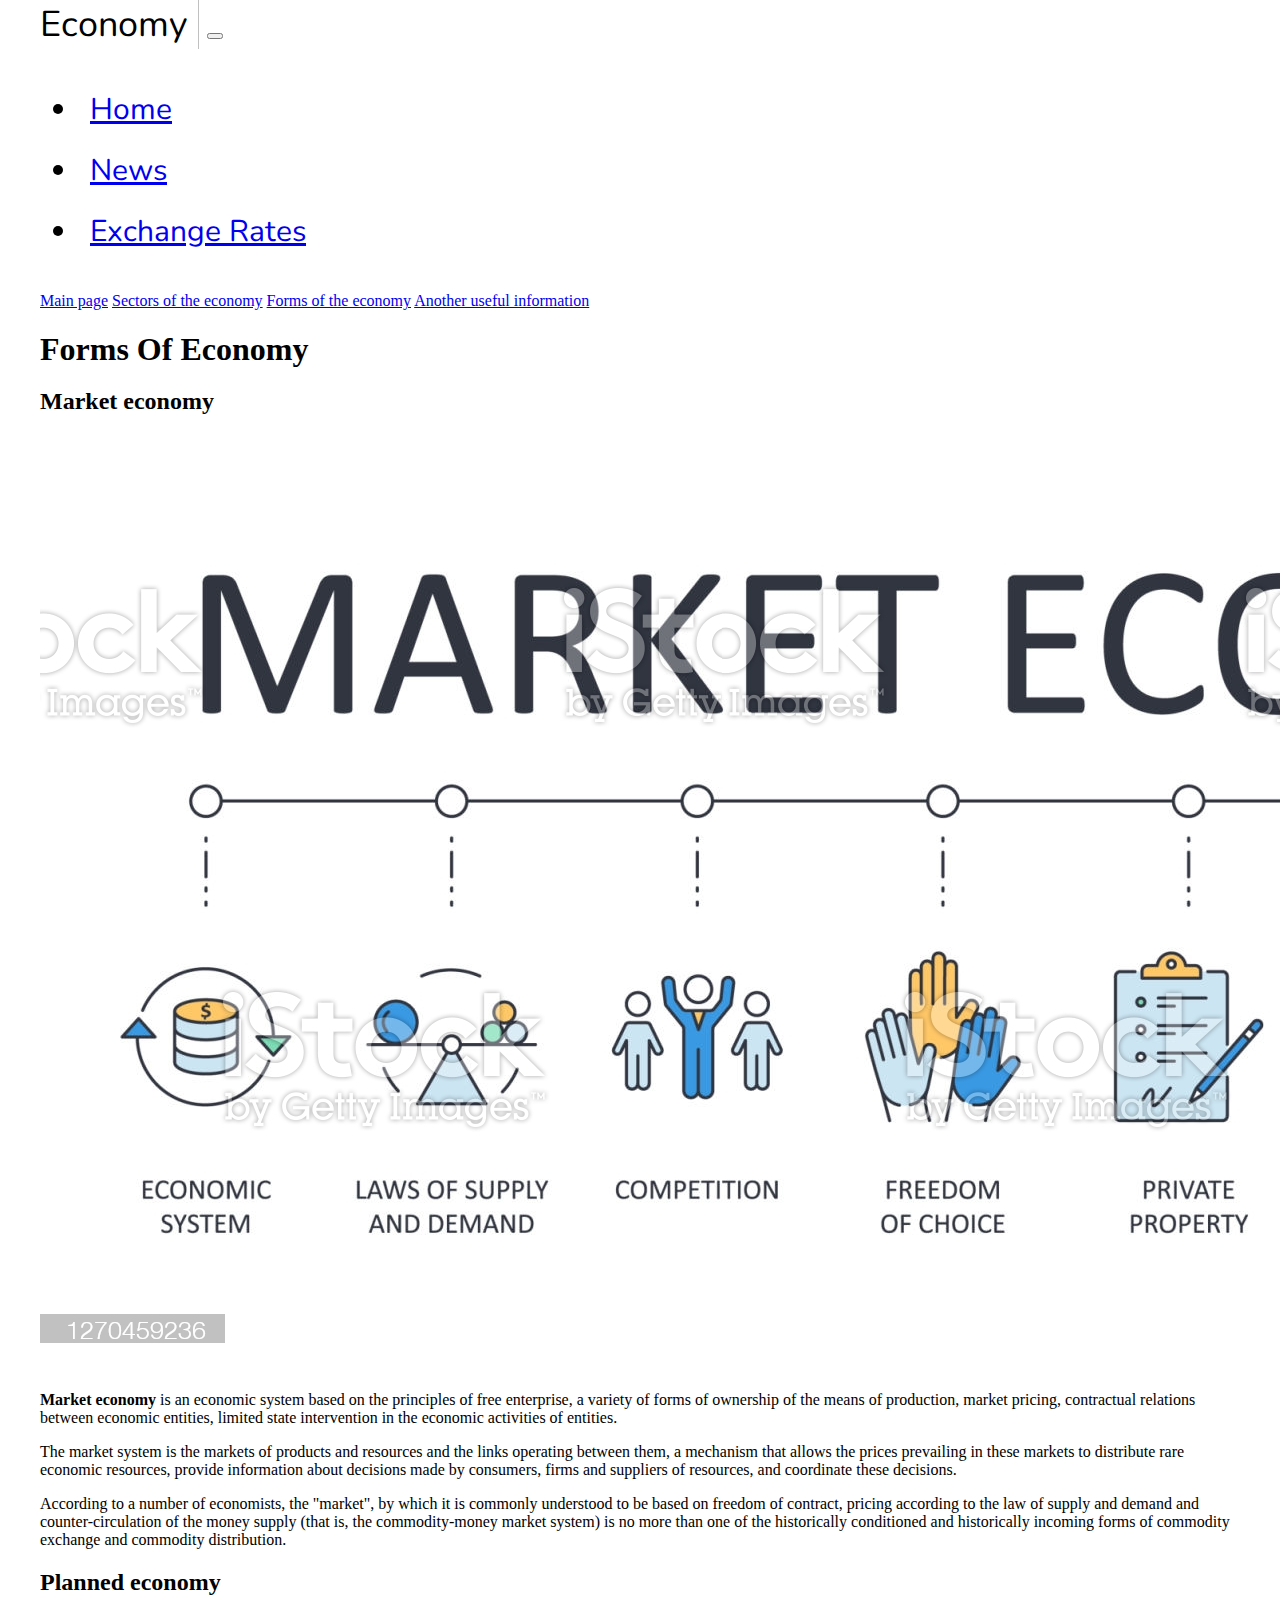
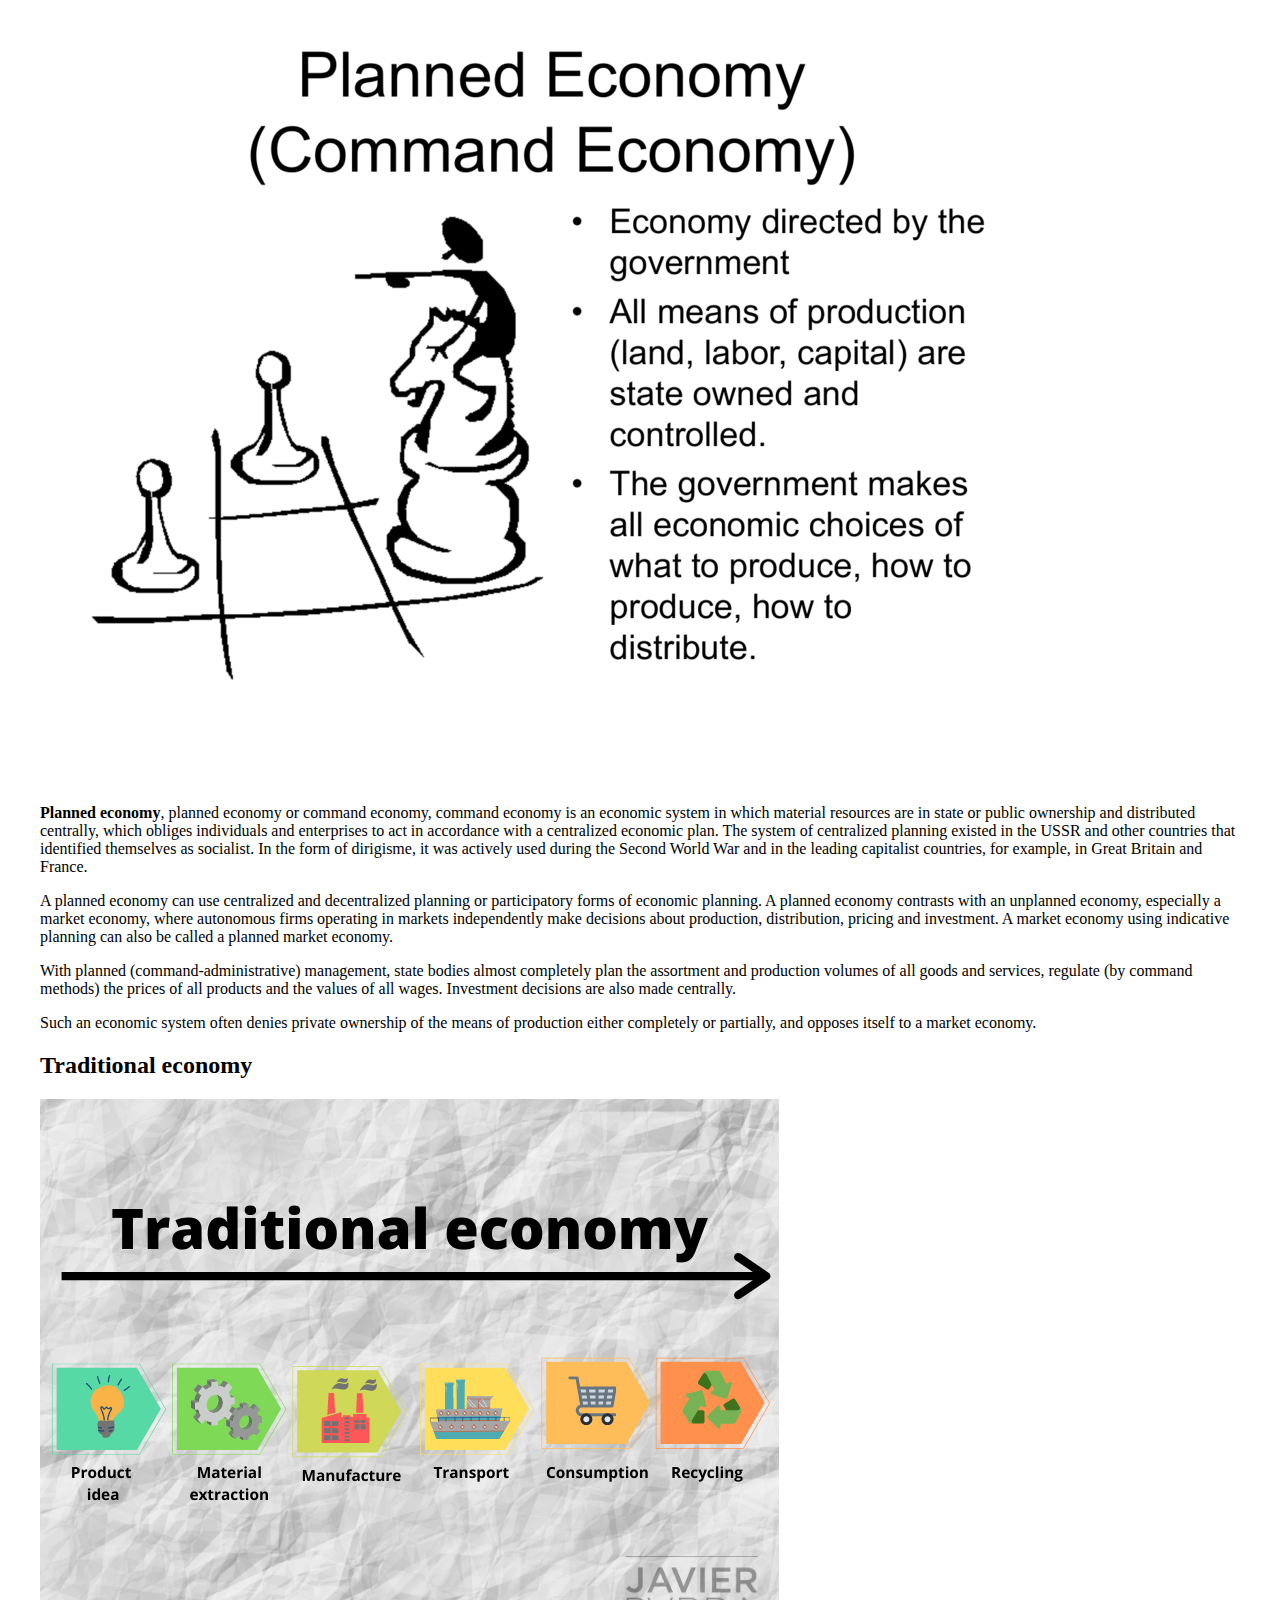
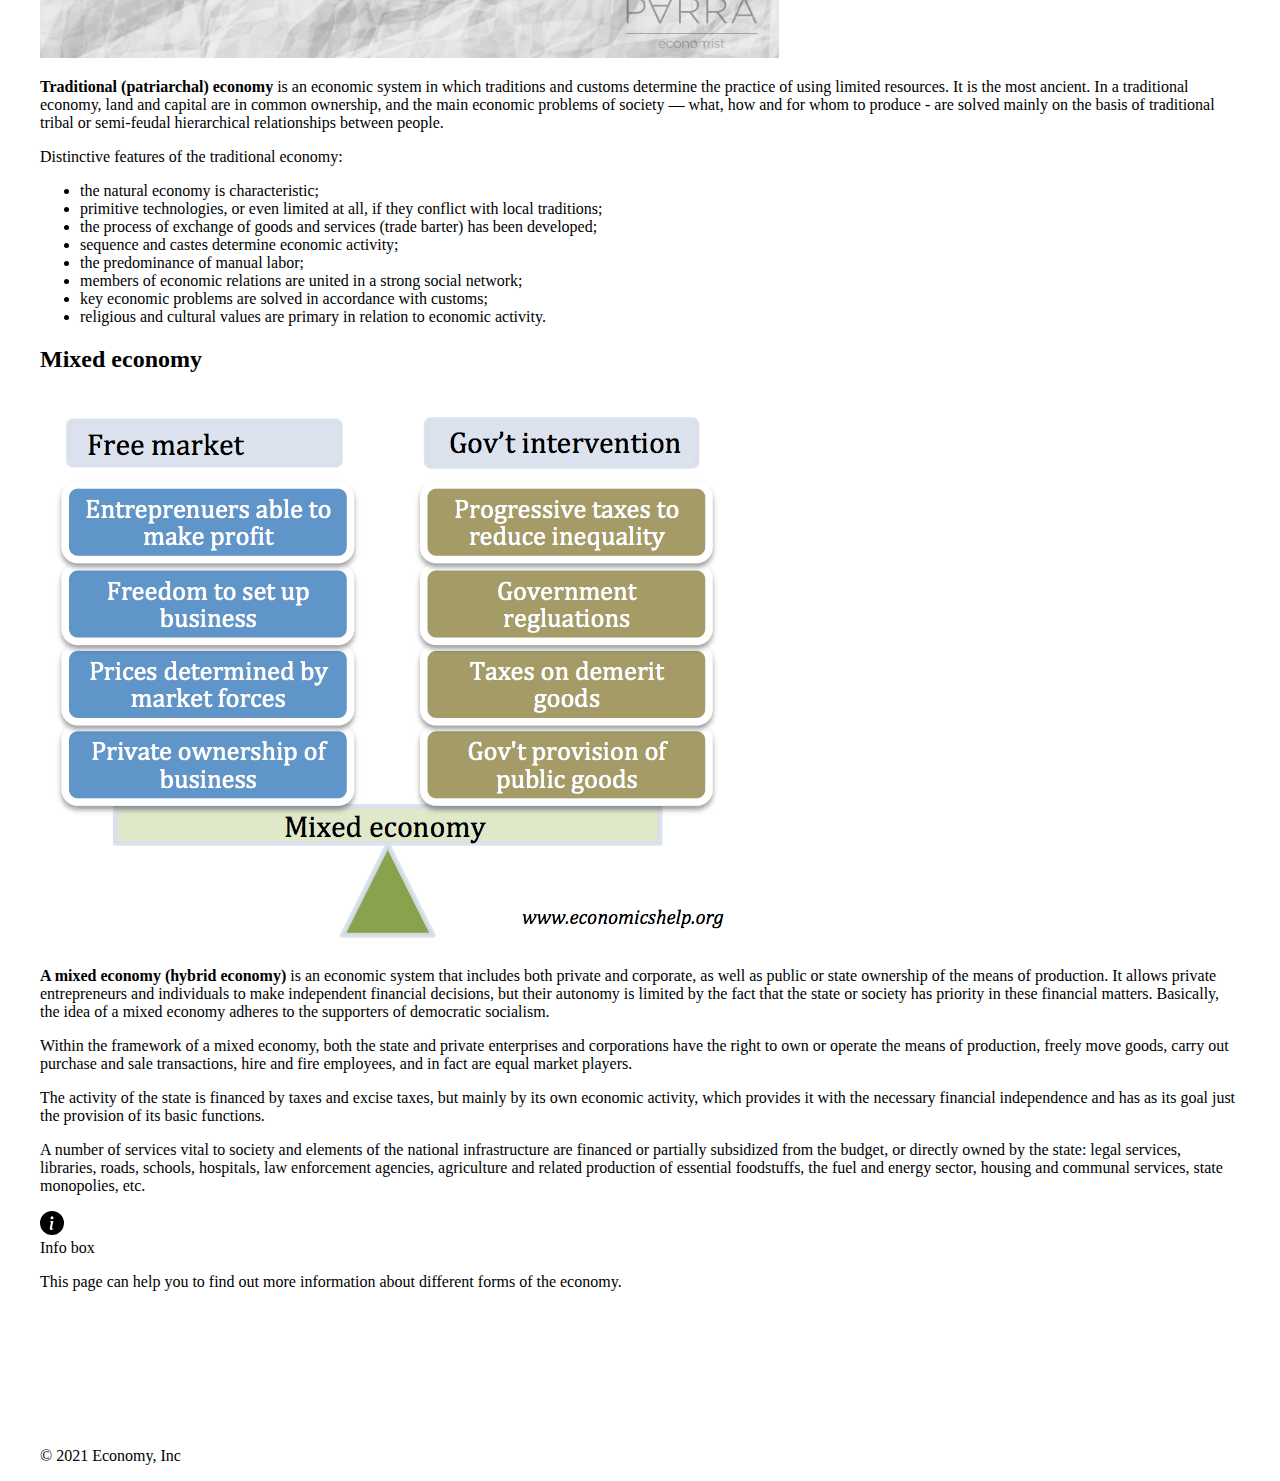
<file: public/forms.html>
<!DOCTYPE html>
<html lang="en">
<head>
    <meta charset="UTF-8">
    <meta http-equiv="X-UA-Compatible" content="IE=edge">
    <meta name="viewport" content="width=device-width, initial-scale=1.0">
    <link href="https://cdn.jsdelivr.net/npm/bootstrap@5.1.3/dist/css/bootstrap.min.css" rel="stylesheet" integrity="sha384-1BmE4kWBq78iYhFldvKuhfTAU6auU8tT94WrHftjDbrCEXSU1oBoqyl2QvZ6jIW3" crossorigin="anonymous">
    <link rel="stylesheet" href="style.css">
    <link rel="preconnect" href="https://fonts.googleapis.com">
    <link rel="preconnect" href="https://fonts.gstatic.com" crossorigin>
    <link href="https://fonts.googleapis.com/css2?family=Nunito:wght@200&display=swap" rel="stylesheet">
    <title>Economy</title>
</head>
<body>
    <header>
        <nav class="navbar navbar-expand-lg navbar-light bg-light" id="navigation">
            <div class="container-fluid">
              <span id="topic">Economy</span>
              <button class="navbar-toggler" type="button" data-bs-toggle="collapse" data-bs-target="#navbarNavDropdown" aria-controls="navbarNavDropdown" aria-expanded="false" aria-label="Toggle navigation">
                <span class="navbar-toggler-icon"></span>
              </button>
              <div class="collapse navbar-collapse" id="navbarNavDropdown">
                <ul class="navbar-nav">
                  <li class="nav-item">
                    <a class="nav-link active" aria-current="page" href="index.html">Home</a>
                  </li>
                  <li class="nav-item">
                    <a class="nav-link" href="https://www.cnbc.com/economy/" target="_blank">News</a>
                  </li>
                  <li class="nav-item">
                    <a class="nav-link" href="https://www.xe.com/currencyconverter/">Exchange Rates</a>
                  </li>
                </ul>
              </div>
            </div>
          </nav>
    </header>
    <main>
        <div class="container">
            <div class="row">
            <!-- Left -->
              <div class="col-12 col-sm-1 col-md-2">
                <div class="list-group">
                    <a href="index.html" class="list-group-item list-group-item-action" aria-current="true">Main page</a>
                    <a href="sectors.html" class="list-group-item list-group-item-action">Sectors of the economy</a>
                    <a href="forms.html" class="list-group-item list-group-item-action active">Forms of the economy</a>
                    <a href="info.html" class="list-group-item list-group-item-action">Another useful information</a>
                  </div>
              </div>
              <!-- Center -->
              <div class="col-12 col-sm-10 col-md-8">
                <h1>Forms of economy</h1>
                <div class="shadow-sm p-3 mb-5 bg-body rounded">
                    <h2>Market economy</h2>
                    <div class="clearfix">
                        <img src="images/market-economy.jpg" class="col-md-6 float-md-end mb-3 ms-md-3" alt="...">
                        <p>
                            <strong>Market economy</strong> is an economic system based on the principles of free enterprise, a variety of forms of ownership of the means of production, market pricing, contractual relations between economic entities, limited state intervention in the economic activities of entities.
                        </p>
                        <p>
                            The market system is the markets of products and resources and the links operating between them, a mechanism that allows the prices prevailing in these markets to distribute rare economic resources, provide information about decisions made by consumers, firms and suppliers of resources, and coordinate these decisions.
                        </p>
                        <p>
                            According to a number of economists, the "market", by which it is commonly understood to be based on freedom of contract, pricing according to the law of supply and demand and counter-circulation of the money supply (that is, the commodity-money market system) is no more than one of the historically conditioned and historically incoming forms of commodity exchange and commodity distribution.
                        </p>
                      </div>
                </div>
                <div class="shadow-sm p-3 mb-5 bg-body rounded">
                    <h2>Planned economy</h2>
                    <div class="clearfix">
                        <img src="images/planned-economy.png" class="col-md-6 float-md-end mb-3 ms-md-3" alt="planned-economy">
                        <p>
                            <strong>Planned economy</strong>, planned economy or command economy, command economy is an economic system in which material resources are in state or public ownership and distributed centrally, which obliges individuals and enterprises to act in accordance with a centralized economic plan. The system of centralized planning existed in the USSR and other countries that identified themselves as socialist. In the form of dirigisme, it was actively used during the Second World War and in the leading capitalist countries, for example, in Great Britain and France.
                        </p>
                        <p>
                            A planned economy can use centralized and decentralized planning or participatory forms of economic planning. A planned economy contrasts with an unplanned economy, especially a market economy, where autonomous firms operating in markets independently make decisions about production, distribution, pricing and investment. A market economy using indicative planning can also be called a planned market economy.
                        </p>
                        <p>
                            With planned (command-administrative) management, state bodies almost completely plan the assortment and production volumes of all goods and services, regulate (by command methods) the prices of all products and the values of all wages. Investment decisions are also made centrally.
                        </p>
                        <p>
                            Such an economic system often denies private ownership of the means of production either completely or partially, and opposes itself to a market economy.
                        </p>
                    </div>
                </div>
                <div class="shadow-sm p-3 mb-5 bg-body rounded">
                    <h2>Traditional economy</h2>
                    <div class="clearfix">
                        <img src="images/traditional-economy.png" class="col-md-6 float-md-end mb-3 ms-md-3" alt="traditional-economy">
                        <p>
                            <strong>Traditional (patriarchal) economy</strong> is an economic system in which traditions and customs determine the practice of using limited resources. It is the most ancient. In a traditional economy, land and capital are in common ownership, and the main economic problems of society — what, how and for whom to produce - are solved mainly on the basis of traditional tribal or semi-feudal hierarchical relationships between people.
                        </p>
                        <p>
                            Distinctive features of the traditional economy:
                        </p>    
                        <ul class="list-group">
                            <li class="list-group-item">the natural economy is characteristic;</li>
                            <li class="list-group-item">primitive technologies, or even limited at all, if they conflict with local traditions;</li>
                            <li class="list-group-item">the process of exchange of goods and services (trade barter) has been developed;</li>
                            <li class="list-group-item">sequence and castes determine economic activity;</li>
                            <li class="list-group-item">the predominance of manual labor;</li>
                            <li class="list-group-item">members of economic relations are united in a strong social network;</li>
                            <li class="list-group-item">key economic problems are solved in accordance with customs;</li>
                            <li class="list-group-item">religious and cultural values are primary in relation to economic activity.</li>
                        </ul>
                    </div>
                </div>
                <div class="shadow-sm p-3 mb-5 bg-body rounded">
                    <h2>Mixed economy</h2>
                    <div class="clearfix">
                        <img src="images/mixed-economy.png" class="col-md-6 float-md-end mb-3 ms-md-3" alt="mixed-economy">
                        <p>
                            <strong>A mixed economy (hybrid economy)</strong> is an economic system that includes both private and corporate, as well as public or state ownership of the means of production. It allows private entrepreneurs and individuals to make independent financial decisions, but their autonomy is limited by the fact that the state or society has priority in these financial matters. Basically, the idea of a mixed economy adheres to the supporters of democratic socialism.
                        </p>
                        <p>
                            Within the framework of a mixed economy, both the state and private enterprises and corporations have the right to own or operate the means of production, freely move goods, carry out purchase and sale transactions, hire and fire employees, and in fact are equal market players.
                        </p>
                        <p>
                            The activity of the state is financed by taxes and excise taxes, but mainly by its own economic activity, which provides it with the necessary financial independence and has as its goal just the provision of its basic functions.
                        </p>
                        <p>
                            A number of services vital to society and elements of the national infrastructure are financed or partially subsidized from the budget, or directly owned by the state: legal services, libraries, roads, schools, hospitals, law enforcement agencies, agriculture and related production of essential foodstuffs, the fuel and energy sector, housing and communal services, state monopolies, etc.
                        </p>
                    </div>
                </div>
              </div>
              <!-- Right -->
              <div class="col-12 col-sm-1 col-md-2 shadow p-3 mb-5 bg-body rounded" id="info">
                <svg xmlns="http://www.w3.org/2000/svg" style="display: none;">
                    <symbol id="info-fill" fill="currentColor" viewBox="0 0 16 16">
                      <path d="M8 16A8 8 0 1 0 8 0a8 8 0 0 0 0 16zm.93-9.412-1 4.705c-.07.34.029.533.304.533.194 0 .487-.07.686-.246l-.088.416c-.287.346-.92.598-1.465.598-.703 0-1.002-.422-.808-1.319l.738-3.468c.064-.293.006-.399-.287-.47l-.451-.081.082-.381 2.29-.287zM8 5.5a1 1 0 1 1 0-2 1 1 0 0 1 0 2z"/>
                    </symbol>
                </svg>
                <div class="alert alert-primary d-flex align-items-center" role="alert">
                    <svg class="bi flex-shrink-0 me-2" width="24" height="24" role="img" aria-label="Info:"><use xlink:href="#info-fill"/></svg>
                    <div>
                      Info box
                    </div>
                </div>
                <p>This page can help you to find out more information about different forms of the economy.</p>
              </div>
            </div>
          </div>
    </main>
    <footer class="py-3 my-4 border-top">
      <p class="text-center text-muted">© 2021 Economy, Inc</p>
    </footer>
    <script src="https://cdn.jsdelivr.net/npm/bootstrap@5.1.3/dist/js/bootstrap.bundle.min.js" integrity="sha384-ka7Sk0Gln4gmtz2MlQnikT1wXgYsOg+OMhuP+IlRH9sENBO0LRn5q+8nbTov4+1p" crossorigin="anonymous"></script>
</body>
</html>
</file>
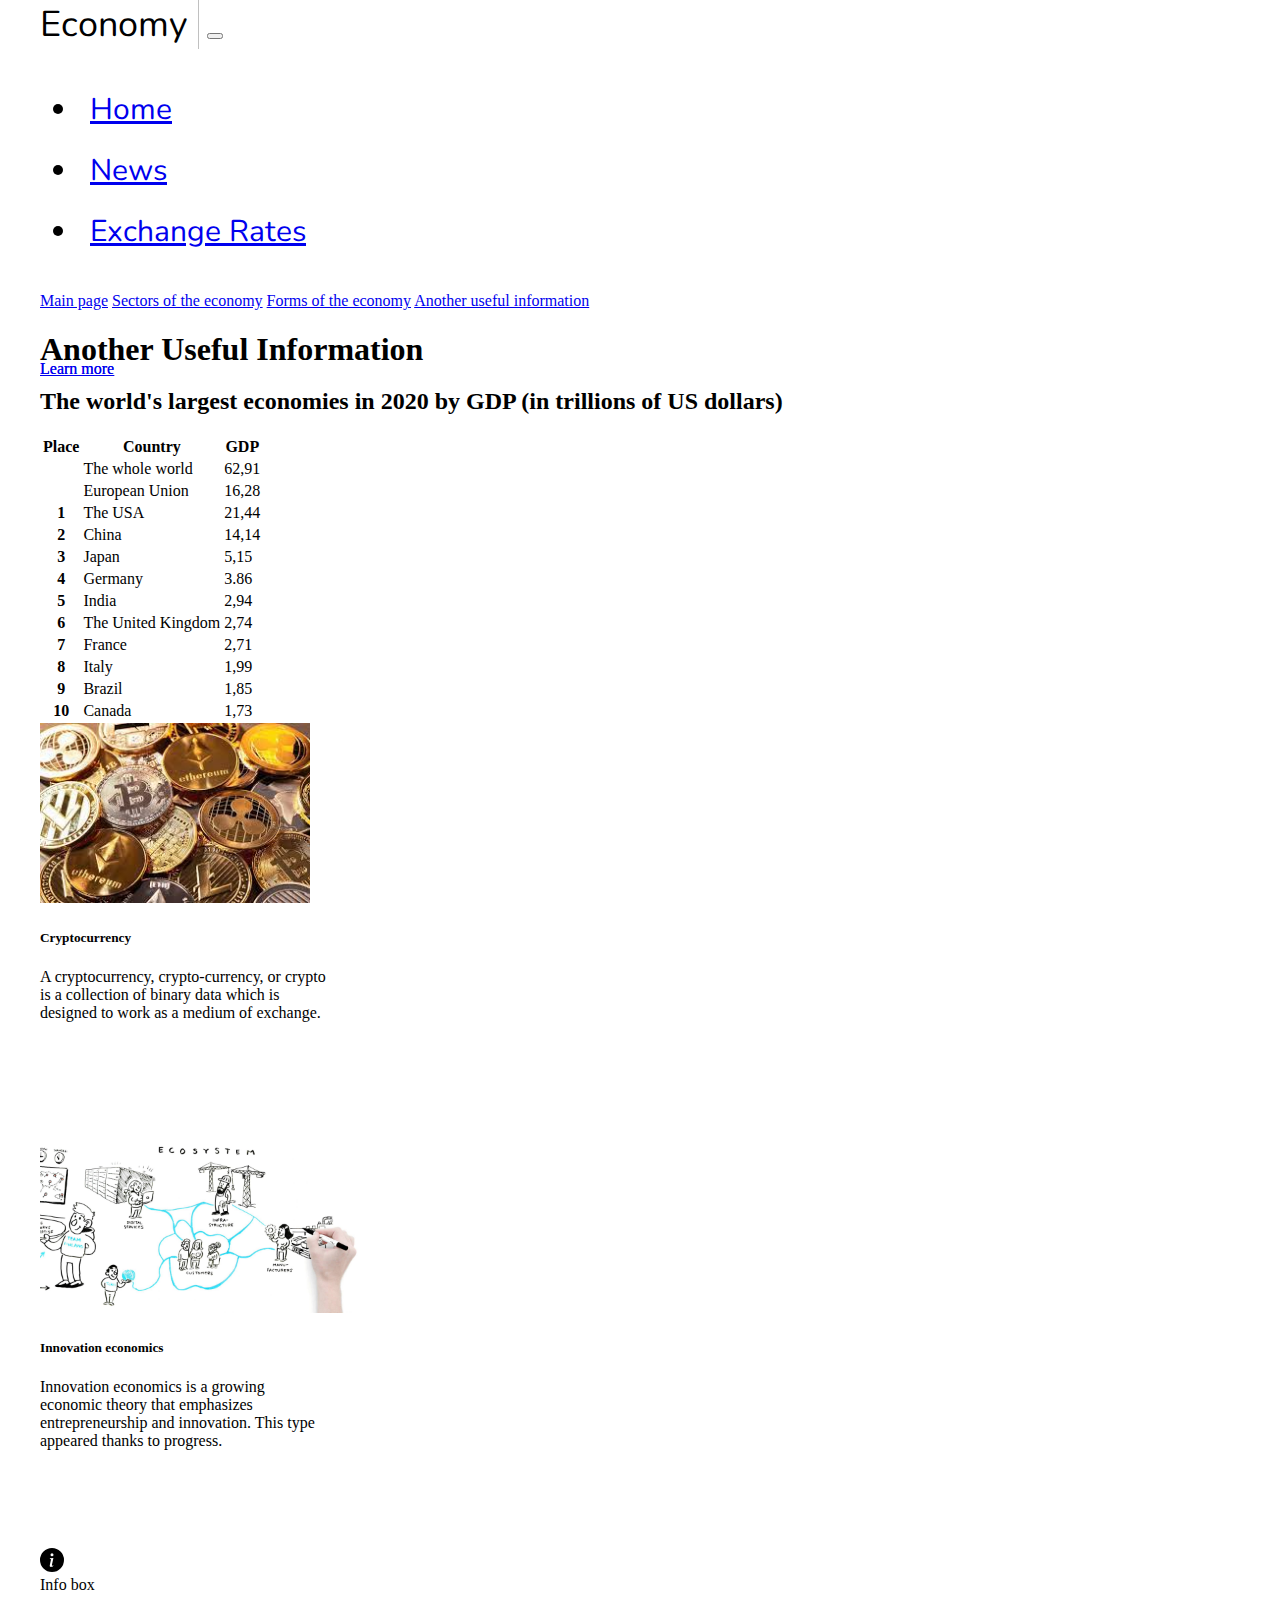
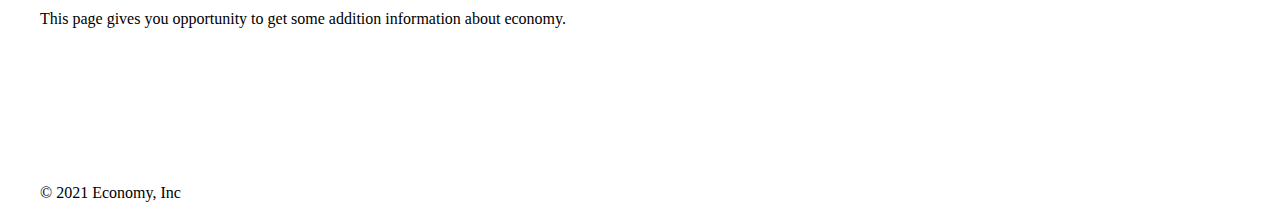
<file: public/info.html>
<!DOCTYPE html>
<html lang="en">
<head>
    <meta charset="UTF-8">
    <meta http-equiv="X-UA-Compatible" content="IE=edge">
    <meta name="viewport" content="width=device-width, initial-scale=1.0">
    <link href="https://cdn.jsdelivr.net/npm/bootstrap@5.1.3/dist/css/bootstrap.min.css" rel="stylesheet" integrity="sha384-1BmE4kWBq78iYhFldvKuhfTAU6auU8tT94WrHftjDbrCEXSU1oBoqyl2QvZ6jIW3" crossorigin="anonymous">
    <link rel="stylesheet" href="style.css">
    <link rel="preconnect" href="https://fonts.googleapis.com">
    <link rel="preconnect" href="https://fonts.gstatic.com" crossorigin>
    <link href="https://fonts.googleapis.com/css2?family=Nunito:wght@200&display=swap" rel="stylesheet">
    <title>Economy</title>
</head>
<body>
    <header>
        <nav class="navbar navbar-expand-lg navbar-light bg-light" id="navigation">
            <div class="container-fluid">
              <span id="topic">Economy</span>
              <button class="navbar-toggler" type="button" data-bs-toggle="collapse" data-bs-target="#navbarNavDropdown" aria-controls="navbarNavDropdown" aria-expanded="false" aria-label="Toggle navigation">
                <span class="navbar-toggler-icon"></span>
              </button>
              <div class="collapse navbar-collapse" id="navbarNavDropdown">
                <ul class="navbar-nav">
                  <li class="nav-item">
                    <a class="nav-link active" aria-current="page" href="index.html">Home</a>
                  </li>
                  <li class="nav-item">
                    <a class="nav-link" href="https://www.cnbc.com/economy/" target="_blank">News</a>
                  </li>
                  <li class="nav-item">
                    <a class="nav-link" href="https://www.xe.com/currencyconverter/">Exchange Rates</a>
                  </li>
                </ul>
              </div>
            </div>
          </nav>
    </header>
    <main>
        <div class="container">
            <div class="row">
            <!-- Left -->
              <div class="col-12 col-sm-1 col-md-2">
                <div class="list-group">
                    <a href="index.html" class="list-group-item list-group-item-action" aria-current="true">Main page</a>
                    <a href="sectors.html" class="list-group-item list-group-item-action">Sectors of the economy</a>
                    <a href="forms.html" class="list-group-item list-group-item-action">Forms of the economy</a>
                    <a href="info.html" class="list-group-item list-group-item-action active">Another useful information</a>
                  </div>
              </div>
              <!-- Center -->
              <div class="col-12 col-sm-10 col-md-8">
                <h1>Another useful information</h1>
                <h2>The world's largest economies in 2020 by GDP (in trillions of US dollars)</h2>
                <table class="table table-secondary">
                    <thead>
                        <tr>
                          <th scope="col">Place</th>
                          <th scope="col">Country</th>
                          <th scope="col">GDP</th>
                        </tr>
                    </thead>
                    <tbody>
                        <tr>
                          <th scope="row"></th>
                          <td>The whole world</td>
                          <td>62,91</td>
                        </tr>
                        <tr>
                          <th scope="row"></th>
                          <td>European Union</td>
                          <td>16,28</td>
                        </tr>
                        <tr>
                          <th scope="row">1</th>
                          <td>The USA</td>
                          <td>21,44</td>
                        </tr>
                        <tr>
                            <th scope="row">2</th>
                            <td>China</td>
                            <td>14,14</td>
                        </tr>
                        <tr>
                            <th scope="row">3</th>
                            <td>Japan</td>
                            <td>5,15</td>
                        </tr>
                        <tr>
                            <th scope="row">4</th>
                            <td>Germany</td>
                            <td>3.86</td>
                        </tr>
                        <tr>
                            <th scope="row">5</th>
                            <td>India</td>
                            <td>2,94</td>
                        </tr>
                        <tr>
                            <th scope="row">6</th>
                            <td>The United Kingdom</td>
                            <td>2,74</td>
                        </tr>
                        <tr>
                            <th scope="row">7</th>
                            <td>France</td>
                            <td>2,71</td>
                        </tr>
                        <tr>
                            <th scope="row">8</th>
                            <td>Italy</td>
                            <td>1,99</td>
                        </tr>
                        <tr>
                            <th scope="row">9</th>
                            <td>Brazil</td>
                            <td>1,85</td>
                        </tr>
                        <tr>
                            <th scope="row">10</th>
                            <td>Canada</td>
                            <td>1,73</td>
                        </tr>
                    </tbody>
                </table>
                <div class="container">
                    <div class="row">
                      <div class="col-12 col-sm-6">
                        <div class="card" style="width: 18rem;">
                            <img src="images/crypto.jpg" class="card-img-top" alt="cryptocurrency">
                            <div class="card-body">
                              <h5 class="card-title">Cryptocurrency</h5>
                              <p class="card-text">A cryptocurrency, crypto-currency, or crypto is a collection of binary data which is designed to work as a medium of exchange.</p>
                              <a href="https://www.nerdwallet.com/article/investing/cryptocurrency-7-things-to-know#:~:text=A%20cryptocurrency%20(or%20%E2%80%9Ccrypto%E2%80%9D,at%20times%20driving%20prices%20skyward." class="btn btn-secondary" target="_blank">Learn more</a>
                            </div>
                        </div>
                      </div>
                      <div class="col-12 col-sm-6">
                        <div class="card" style="width: 18rem;">
                            <img src="images/innovation-economy.jpg" class="card-img-top" alt="innovation-economy">
                            <div class="card-body">
                              <h5 class="card-title">Innovation economics</h5>
                              <p class="card-text">Innovation economics is a growing economic theory that emphasizes entrepreneurship and innovation. This type appeared thanks to progress.</p>
                              <a href="https://www.ecnmy.org/learn/your-future/technology-innovation/what-is-innovation/" class="btn btn-secondary">Learn more</a>
                            </div>
                        </div>
                      </div>
                    </div>
                  </div>
              </div>
              <!-- Right -->
              <div class="col-12 col-sm-1 col-md-2 shadow p-3 mb-5 bg-body rounded" id="info">
                <svg xmlns="http://www.w3.org/2000/svg" style="display: none;">
                    <symbol id="info-fill" fill="currentColor" viewBox="0 0 16 16">
                      <path d="M8 16A8 8 0 1 0 8 0a8 8 0 0 0 0 16zm.93-9.412-1 4.705c-.07.34.029.533.304.533.194 0 .487-.07.686-.246l-.088.416c-.287.346-.92.598-1.465.598-.703 0-1.002-.422-.808-1.319l.738-3.468c.064-.293.006-.399-.287-.47l-.451-.081.082-.381 2.29-.287zM8 5.5a1 1 0 1 1 0-2 1 1 0 0 1 0 2z"/>
                    </symbol>
                </svg>
                <div class="alert alert-primary d-flex align-items-center" role="alert">
                    <svg class="bi flex-shrink-0 me-2" width="24" height="24" role="img" aria-label="Info:"><use xlink:href="#info-fill"/></svg>
                    <div>
                      Info box
                    </div>
                </div>
                <p>This page gives you opportunity to get some addition information about economy.</p>
              </div>
            </div>
          </div>
    </main>
    <footer class="py-3 my-4 border-top">
      <p class="text-center text-muted">© 2021 Economy, Inc</p>
    </footer>
    <script src="https://cdn.jsdelivr.net/npm/bootstrap@5.1.3/dist/js/bootstrap.bundle.min.js" integrity="sha384-ka7Sk0Gln4gmtz2MlQnikT1wXgYsOg+OMhuP+IlRH9sENBO0LRn5q+8nbTov4+1p" crossorigin="anonymous"></script>
</body>
</html>
</file>
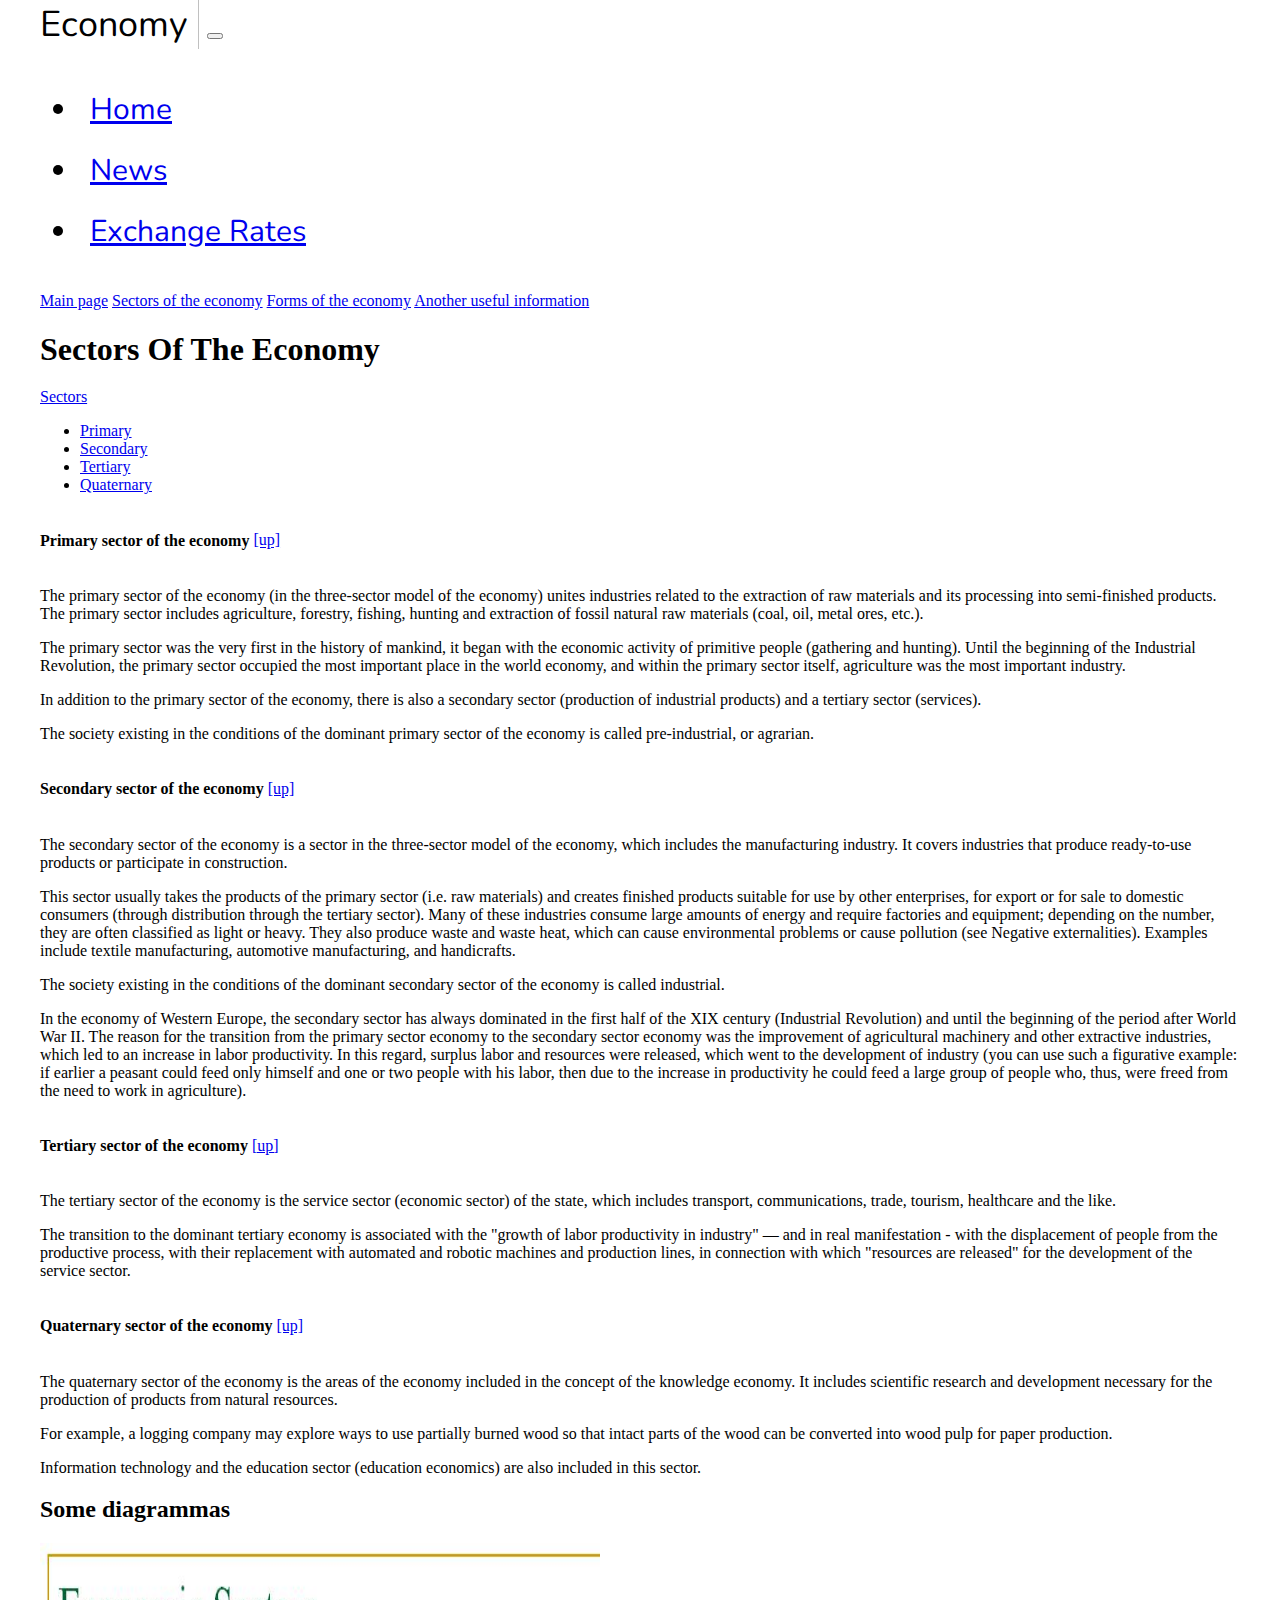
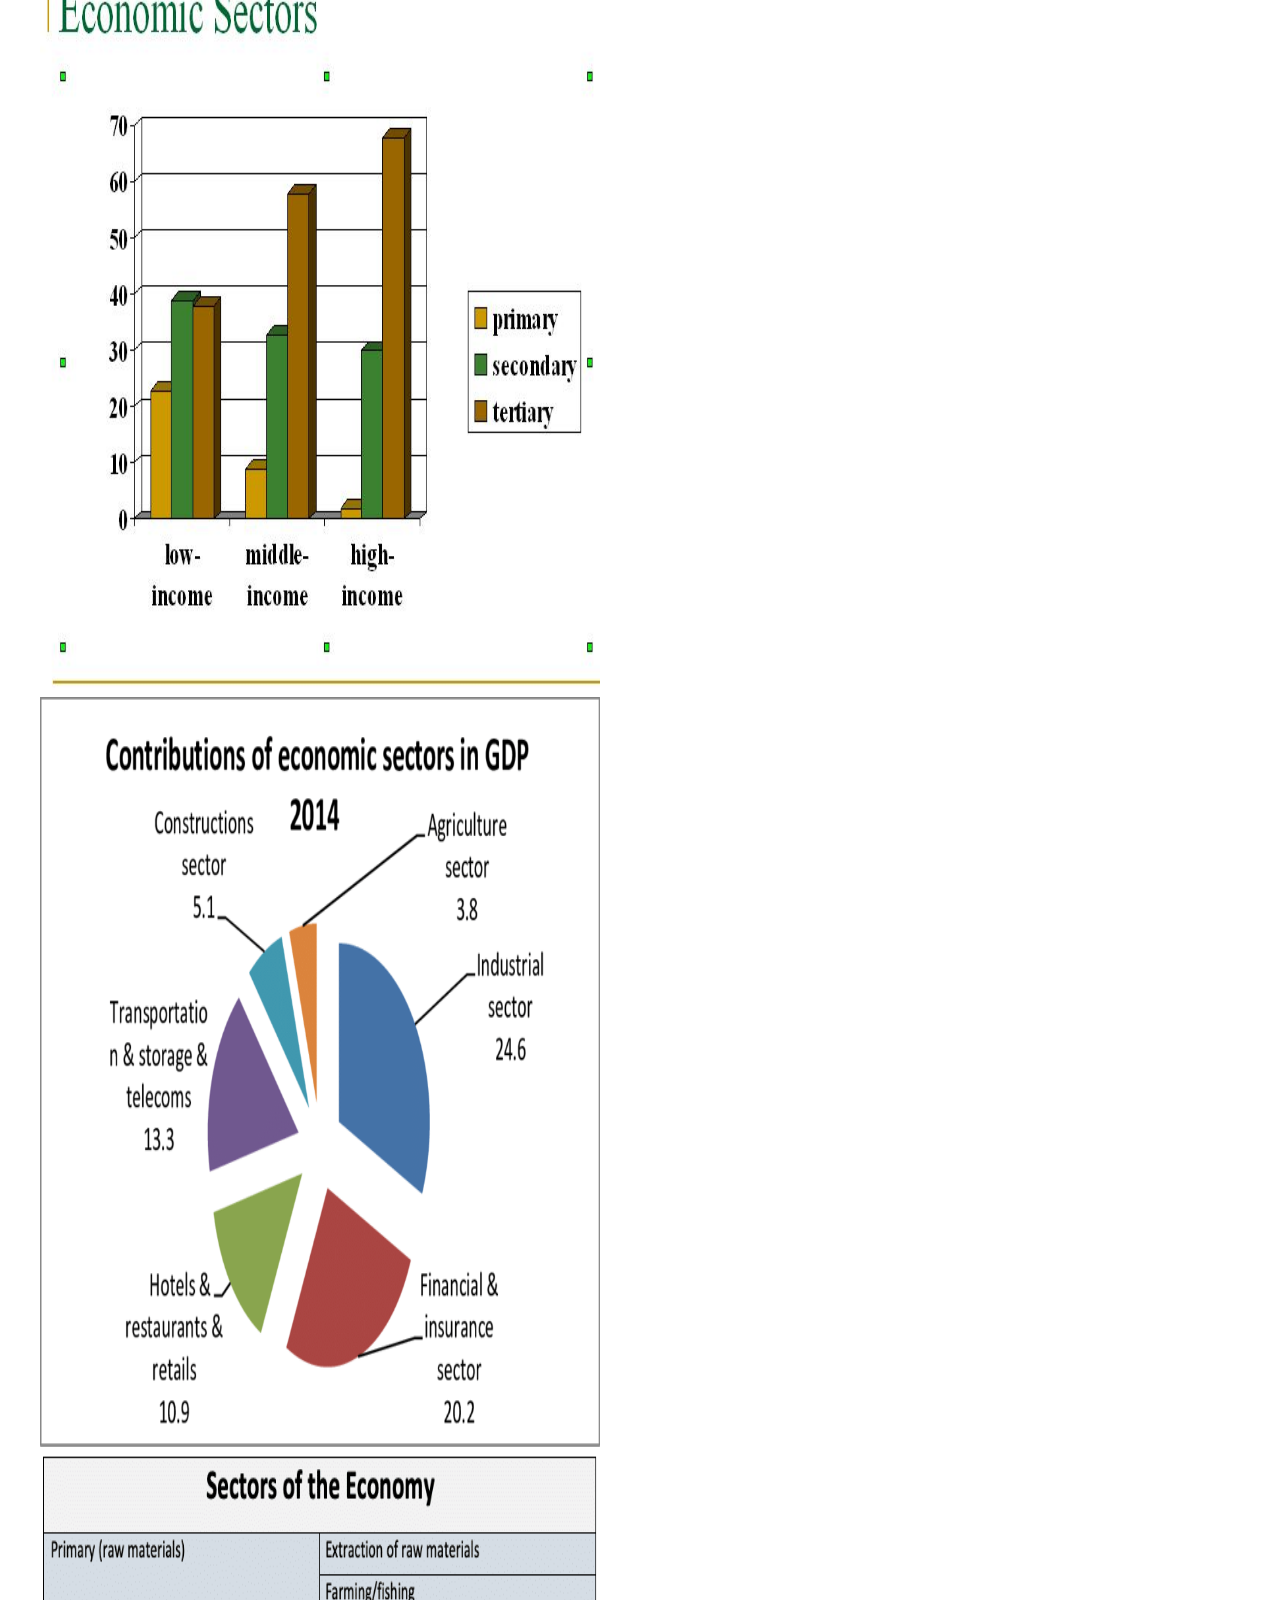
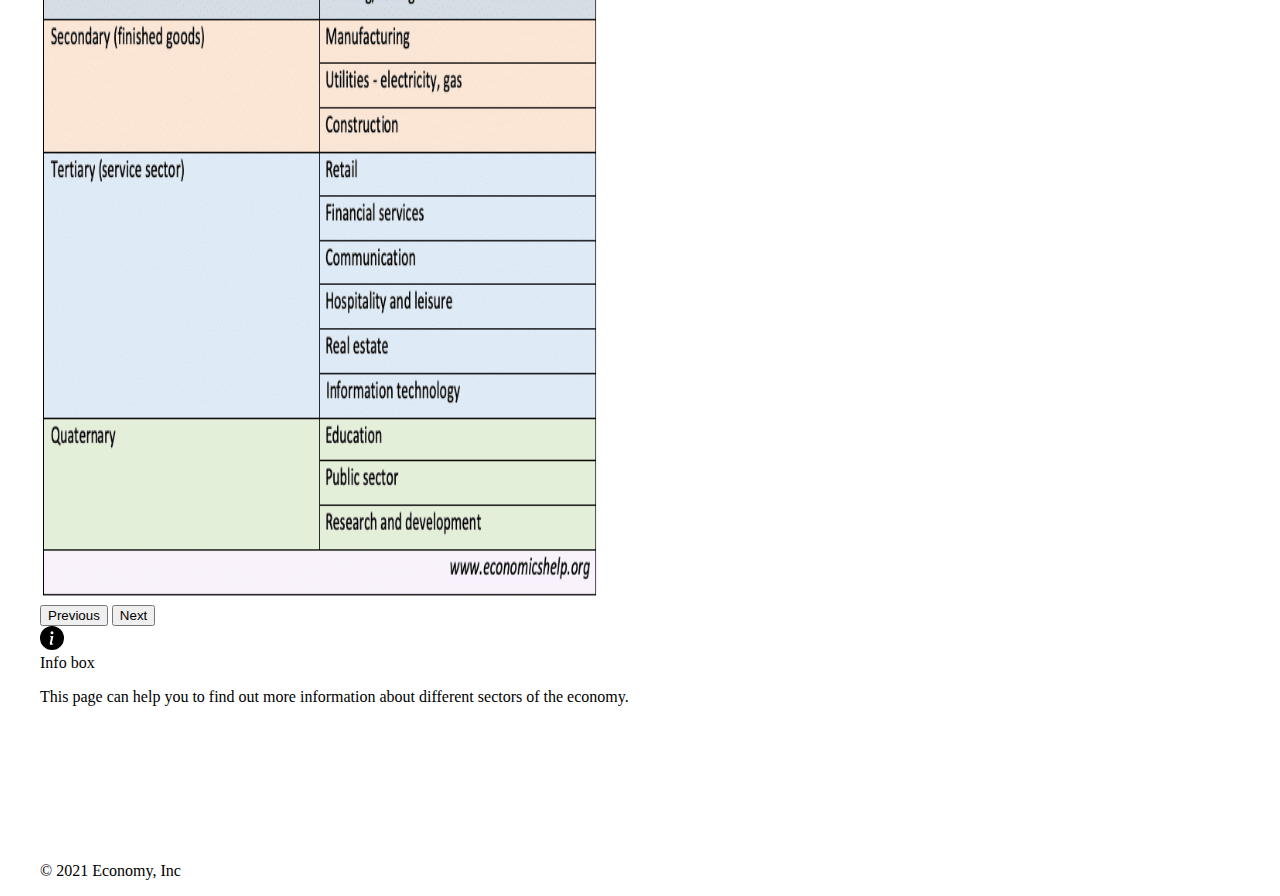
<file: public/sectors.html>
<!DOCTYPE html>
<html lang="en">
<head>
    <meta charset="UTF-8">
    <meta http-equiv="X-UA-Compatible" content="IE=edge">
    <meta name="viewport" content="width=device-width, initial-scale=1.0">
    <link href="https://cdn.jsdelivr.net/npm/bootstrap@5.1.3/dist/css/bootstrap.min.css" rel="stylesheet" integrity="sha384-1BmE4kWBq78iYhFldvKuhfTAU6auU8tT94WrHftjDbrCEXSU1oBoqyl2QvZ6jIW3" crossorigin="anonymous">
    <link rel="stylesheet" href="style.css">
    <link rel="preconnect" href="https://fonts.googleapis.com">
    <link rel="preconnect" href="https://fonts.gstatic.com" crossorigin>
    <link href="https://fonts.googleapis.com/css2?family=Nunito:wght@200&display=swap" rel="stylesheet">
    <title>Economy</title>
</head>
<body>
    <header>
        <nav class="navbar navbar-expand-lg navbar-light bg-light" id="navigation">
            <div class="container-fluid">
              <span id="topic">Economy</span>
              <button class="navbar-toggler" type="button" data-bs-toggle="collapse" data-bs-target="#navbarNavDropdown" aria-controls="navbarNavDropdown" aria-expanded="false" aria-label="Toggle navigation">
                <span class="navbar-toggler-icon"></span>
              </button>
              <div class="collapse navbar-collapse" id="navbarNavDropdown">
                <ul class="navbar-nav">
                  <li class="nav-item">
                    <a class="nav-link active" aria-current="page" href="index.html">Home</a>
                  </li>
                  <li class="nav-item">
                    <a class="nav-link" href="https://www.cnbc.com/economy/" target="_blank">News</a>
                  </li>
                  <li class="nav-item">
                    <a class="nav-link" href="https://www.xe.com/currencyconverter/">Exchange Rates</a>
                  </li>
                </ul>
              </div>
            </div>
          </nav>
    </header>
    <main>
        <div class="container">
            <div class="row">
            <!-- Left -->
              <div class="col-12 col-sm-1 col-md-2">
                <div class="list-group">
                    <a href="index.html" class="list-group-item list-group-item-action" aria-current="true">Main page</a>
                    <a href="sectors.html" class="list-group-item list-group-item-action active" aria-current="true">Sectors of the economy</a>
                    <a href="forms.html" class="list-group-item list-group-item-action">Forms of the economy</a>
                    <a href="info.html" class="list-group-item list-group-item-action">Another useful information</a>
                  </div>
              </div>
              <!-- Center -->
              <div class="col-12 col-sm-10 col-md-8" id="section">
                <h1>Sectors of the economy</h1>
                  <nav id="navbar-example2" class="navbar navbar-light bg-light px-3">
                    <a class="navbar-brand" href="#" id="top-menu">Sectors</a>
                    <ul class="nav nav-pills">
                      <li class="nav-item">
                        <a class="nav-link" href="#scrollspyHeading1">Primary</a>
                      </li>
                      <li class="nav-item">
                        <a class="nav-link" href="#scrollspyHeading2">Secondary</a>
                      </li>
                      <li class="nav-item">
                        <a class="nav-link" href="#scrollspyHeading3">Tertiary</a>
                      </li>
                      <li class="nav-item">
                        <a class="nav-link" href="#scrollspyHeading4">Quaternary</a>
                      </li>
                    </ul>
                  </nav>
                  <div >
                    <h4 id="scrollspyHeading1">Primary sector of the economy</h4> <a href="#top-menu">[up]</a>
                        <p>
                            The primary sector of the economy (in the three-sector model of the economy) unites industries related to the extraction of raw materials and its processing into semi-finished products. The primary sector includes agriculture, forestry, fishing, hunting and extraction of fossil natural raw materials (coal, oil, metal ores, etc.).
                        </p>
                        <p>
                            The primary sector was the very first in the history of mankind, it began with the economic activity of primitive people (gathering and hunting). Until the beginning of the Industrial Revolution, the primary sector occupied the most important place in the world economy, and within the primary sector itself, agriculture was the most important industry.
                        </p>
                        <p>
                            In addition to the primary sector of the economy, there is also a secondary sector (production of industrial products) and a tertiary sector (services).
                        </p>
                        <p>
                            The society existing in the conditions of the dominant primary sector of the economy is called pre-industrial, or agrarian.
                        </p>
                    <h4 id="scrollspyHeading2">Secondary sector of the economy</h4> <a href="#top-menu">[up]</a>
                        <p>
                            The secondary sector of the economy is a sector in the three-sector model of the economy, which includes the manufacturing industry. It covers industries that produce ready-to-use products or participate in construction.
                        </p>
                        <p>
                            This sector usually takes the products of the primary sector (i.e. raw materials) and creates finished products suitable for use by other enterprises, for export or for sale to domestic consumers (through distribution through the tertiary sector). Many of these industries consume large amounts of energy and require factories and equipment; depending on the number, they are often classified as light or heavy. They also produce waste and waste heat, which can cause environmental problems or cause pollution (see Negative externalities). Examples include textile manufacturing, automotive manufacturing, and handicrafts.
                        </p>
                        <p>
                            The society existing in the conditions of the dominant secondary sector of the economy is called industrial.
                        </p>
                        <p>
                            In the economy of Western Europe, the secondary sector has always dominated in the first half of the XIX century (Industrial Revolution) and until the beginning of the period after World War II. The reason for the transition from the primary sector economy to the secondary sector economy was the improvement of agricultural machinery and other extractive industries, which led to an increase in labor productivity. In this regard, surplus labor and resources were released, which went to the development of industry (you can use such a figurative example: if earlier a peasant could feed only himself and one or two people with his labor, then due to the increase in productivity he could feed a large group of people who, thus, were freed from the need to work in agriculture).
                        </p>
                    <h4 id="scrollspyHeading3">Tertiary sector of the economy</h4> <a href="#top-menu">[up]</a>
                        <p>
                            The tertiary sector of the economy is the service sector (economic sector) of the state, which includes transport, communications, trade, tourism, healthcare and the like.
                        </p>
                        <p>
                            The transition to the dominant tertiary economy is associated with the "growth of labor productivity in industry" — and in real manifestation - with the displacement of people from the productive process, with their replacement with automated and robotic machines and production lines, in connection with which "resources are released" for the development of the service sector.
                        </p>
                    <h4 id="scrollspyHeading4">Quaternary sector of the economy</h4> <a href="#top-menu">[up]</a>
                        <p>
                            The quaternary sector of the economy is the areas of the economy included in the concept of the knowledge economy. It includes scientific research and development necessary for the production of products from natural resources.
                        </p>
                        <p>
                            For example, a logging company may explore ways to use partially burned wood so that intact parts of the wood can be converted into wood pulp for paper production.
                        </p>
                        <p>
                            Information technology and the education sector (education economics) are also included in this sector.
                        </p>
                  </div>
                  <h2>Some diagrammas</h2>
                  <div id="carouselExampleControls" class="carousel slide" data-bs-ride="carousel">
                    <div class="carousel-inner">
                      <div class="carousel-item active">
                        <img src="images/sector.jpg" class="d-block w-100" alt="primary sector">
                      </div>
                      <div class="carousel-item">
                        <img src="images/sector2.png" class="d-block w-100" alt="secondary sector">
                      </div>
                      <div class="carousel-item">
                        <img src="images/sector3.png" class="d-block w-100" alt="tertiary sector">
                      </div>
                    </div>
                    <button class="carousel-control-prev" type="button" data-bs-target="#carouselExampleControls" data-bs-slide="prev">
                      <span class="carousel-control-prev-icon" aria-hidden="true"></span>
                      <span class="visually-hidden">Previous</span>
                    </button>
                    <button class="carousel-control-next" type="button" data-bs-target="#carouselExampleControls" data-bs-slide="next">
                      <span class="carousel-control-next-icon" aria-hidden="true"></span>
                      <span class="visually-hidden">Next</span>
                    </button>
                  </div>
              </div>
              
              <!-- Right -->
              <div class="col-12 col-sm-1 col-md-2 shadow p-3 mb-5 bg-body rounded" id="info">
                <svg xmlns="http://www.w3.org/2000/svg" style="display: none;">
                    <symbol id="info-fill" fill="currentColor" viewBox="0 0 16 16">
                      <path d="M8 16A8 8 0 1 0 8 0a8 8 0 0 0 0 16zm.93-9.412-1 4.705c-.07.34.029.533.304.533.194 0 .487-.07.686-.246l-.088.416c-.287.346-.92.598-1.465.598-.703 0-1.002-.422-.808-1.319l.738-3.468c.064-.293.006-.399-.287-.47l-.451-.081.082-.381 2.29-.287zM8 5.5a1 1 0 1 1 0-2 1 1 0 0 1 0 2z"/>
                    </symbol>
                </svg>
                <div class="alert alert-primary d-flex align-items-center" role="alert">
                    <svg class="bi flex-shrink-0 me-2" width="24" height="24" role="img" aria-label="Info:"><use xlink:href="#info-fill"/></svg>
                    <div>
                      Info box
                    </div>
                </div>
                <p>This page can help you to find out more information about different sectors of the economy.</p>
              </div>
            </div>
          </div>
    </main>
    <footer class="py-3 my-4 border-top">
      <p class="text-center text-muted">© 2021 Economy, Inc</p>
    </footer>
    <script src="https://cdn.jsdelivr.net/npm/bootstrap@5.1.3/dist/js/bootstrap.bundle.min.js" integrity="sha384-ka7Sk0Gln4gmtz2MlQnikT1wXgYsOg+OMhuP+IlRH9sENBO0LRn5q+8nbTov4+1p" crossorigin="anonymous"></script>
</body>
</html>
</file>
<file: public/style.css>
body {
    width: 1200px;
    margin: 0 auto;
}

#navigation {
    font-family: 'Nunito', sans-serif;
    font-size: 30px;
}

#navigation #topic {
    border-right: 1px solid silver;
    padding-right: 10px;
    font-size: 36px;
}

#navigation ul li {
    padding: 10px;
}

main {
    margin-top: 20px;
}

main .container h1 {
    text-transform: capitalize;
}

#info {
    height: 220px;
    border-radius: 5px;
}

main h1 {
    margin-bottom: 20px;
}

main h3 {
    font-size: 24px;
}

main .container #cont-border {
    border-right: 1px solid silver;
}

.carousel-item img {
    width: 560px;
    height: 750px;
}

#navbar-example2 {
    margin-top: 10px;
    margin-bottom: 10px;
}

main .container #section h4 {
    display: inline-block;
}

.container {
    margin-bottom: 5px;
}

.card-img-top {
    height: 180px;
}

.card {
    height: 410px;
}

.card .btn {
    position: absolute;
    top: 360px;
}
</file>
<file: style.css>
body {
    width: 1200px;
    margin: 0 auto;
}

#navigation {
    font-family: 'Nunito', sans-serif;
    font-size: 30px;
}

#navigation #topic {
    border-right: 1px solid silver;
    padding-right: 10px;
    font-size: 36px;
}

#navigation ul li {
    padding: 10px;
}

main {
    margin-top: 20px;
}

main .container h1 {
    text-transform: capitalize;
}

#info {
    height: 220px;
    border-radius: 5px;
}

main h1 {
    margin-bottom: 20px;
}

main h3 {
    font-size: 24px;
}

main .container #cont-border {
    border-right: 1px solid silver;
}

.carousel-item img {
    width: 560px;
    height: 750px;
}

#navbar-example2 {
    margin-top: 10px;
    margin-bottom: 10px;
}

main .container #section h4 {
    display: inline-block;
}

.container {
    margin-bottom: 5px;
}

.card-img-top {
    height: 180px;
}

.card {
    height: 410px;
}

.card .btn {
    position: absolute;
    top: 360px;
}
</file>
